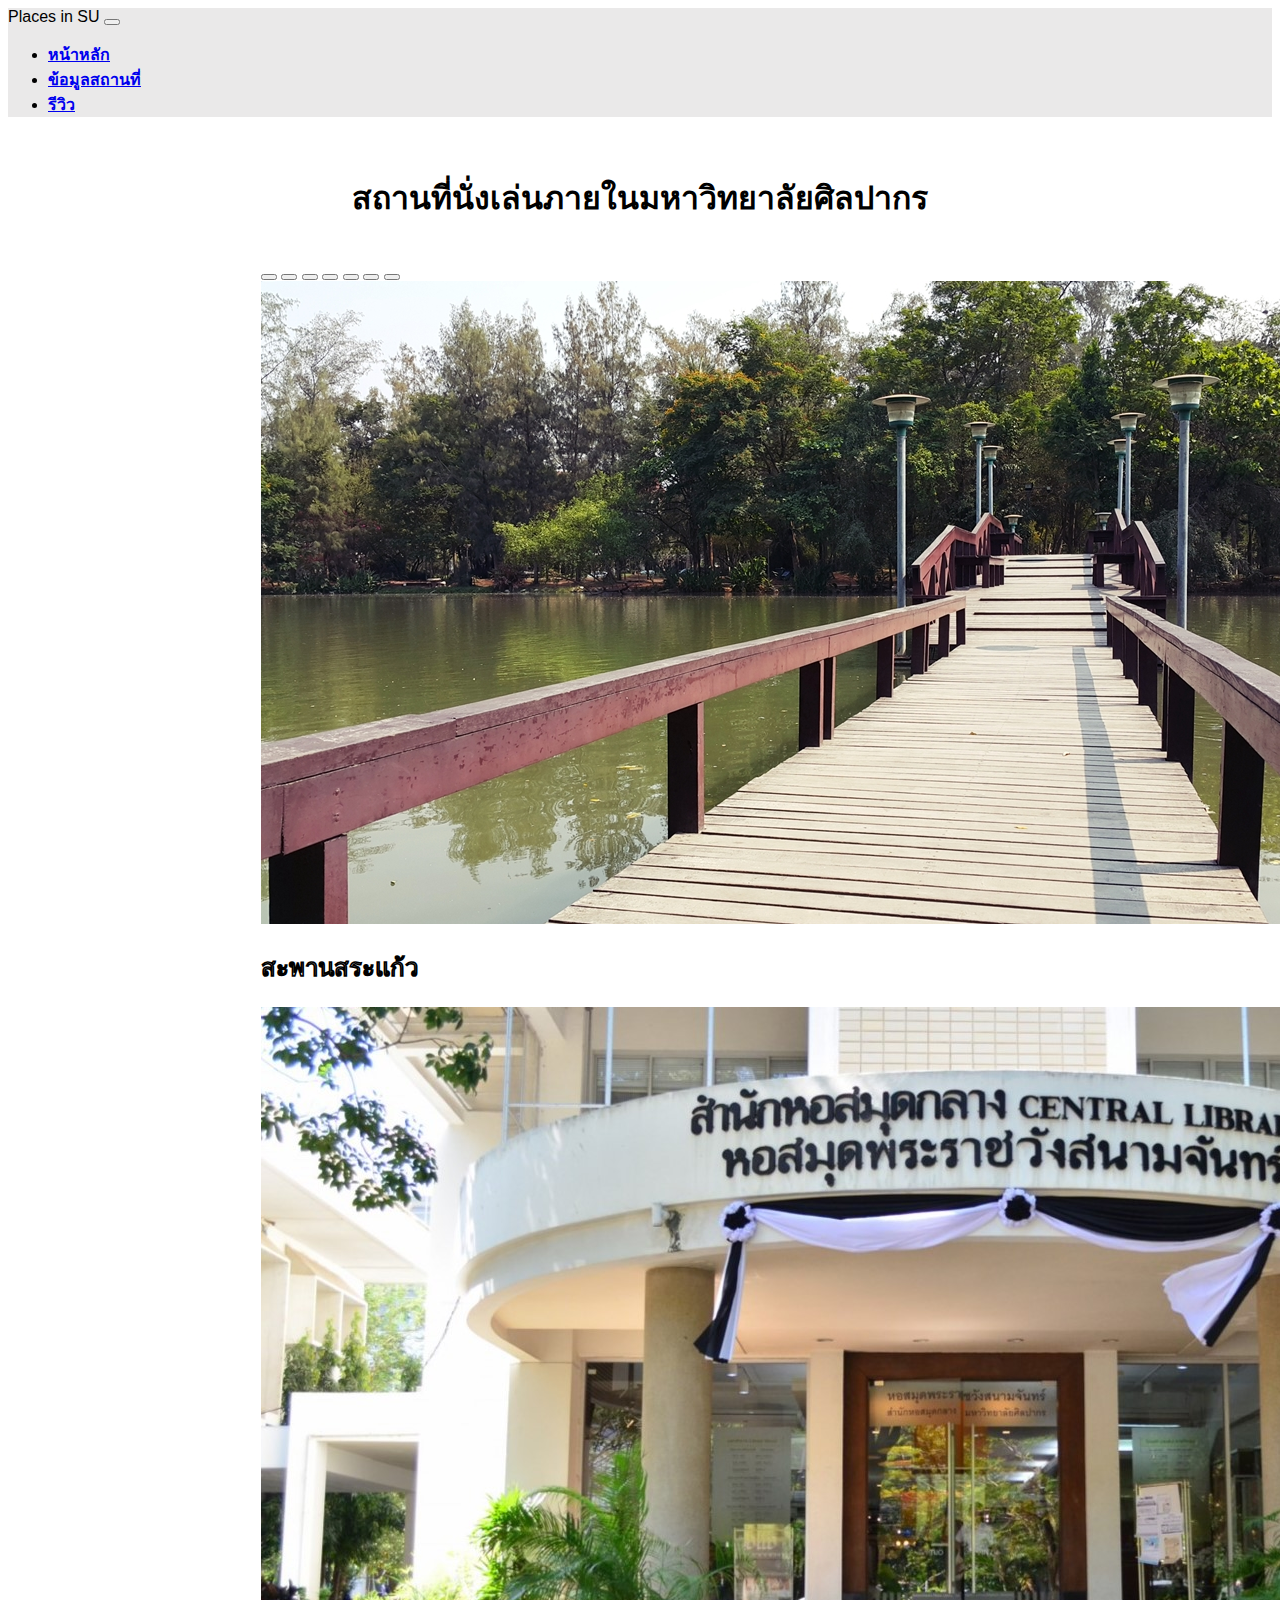
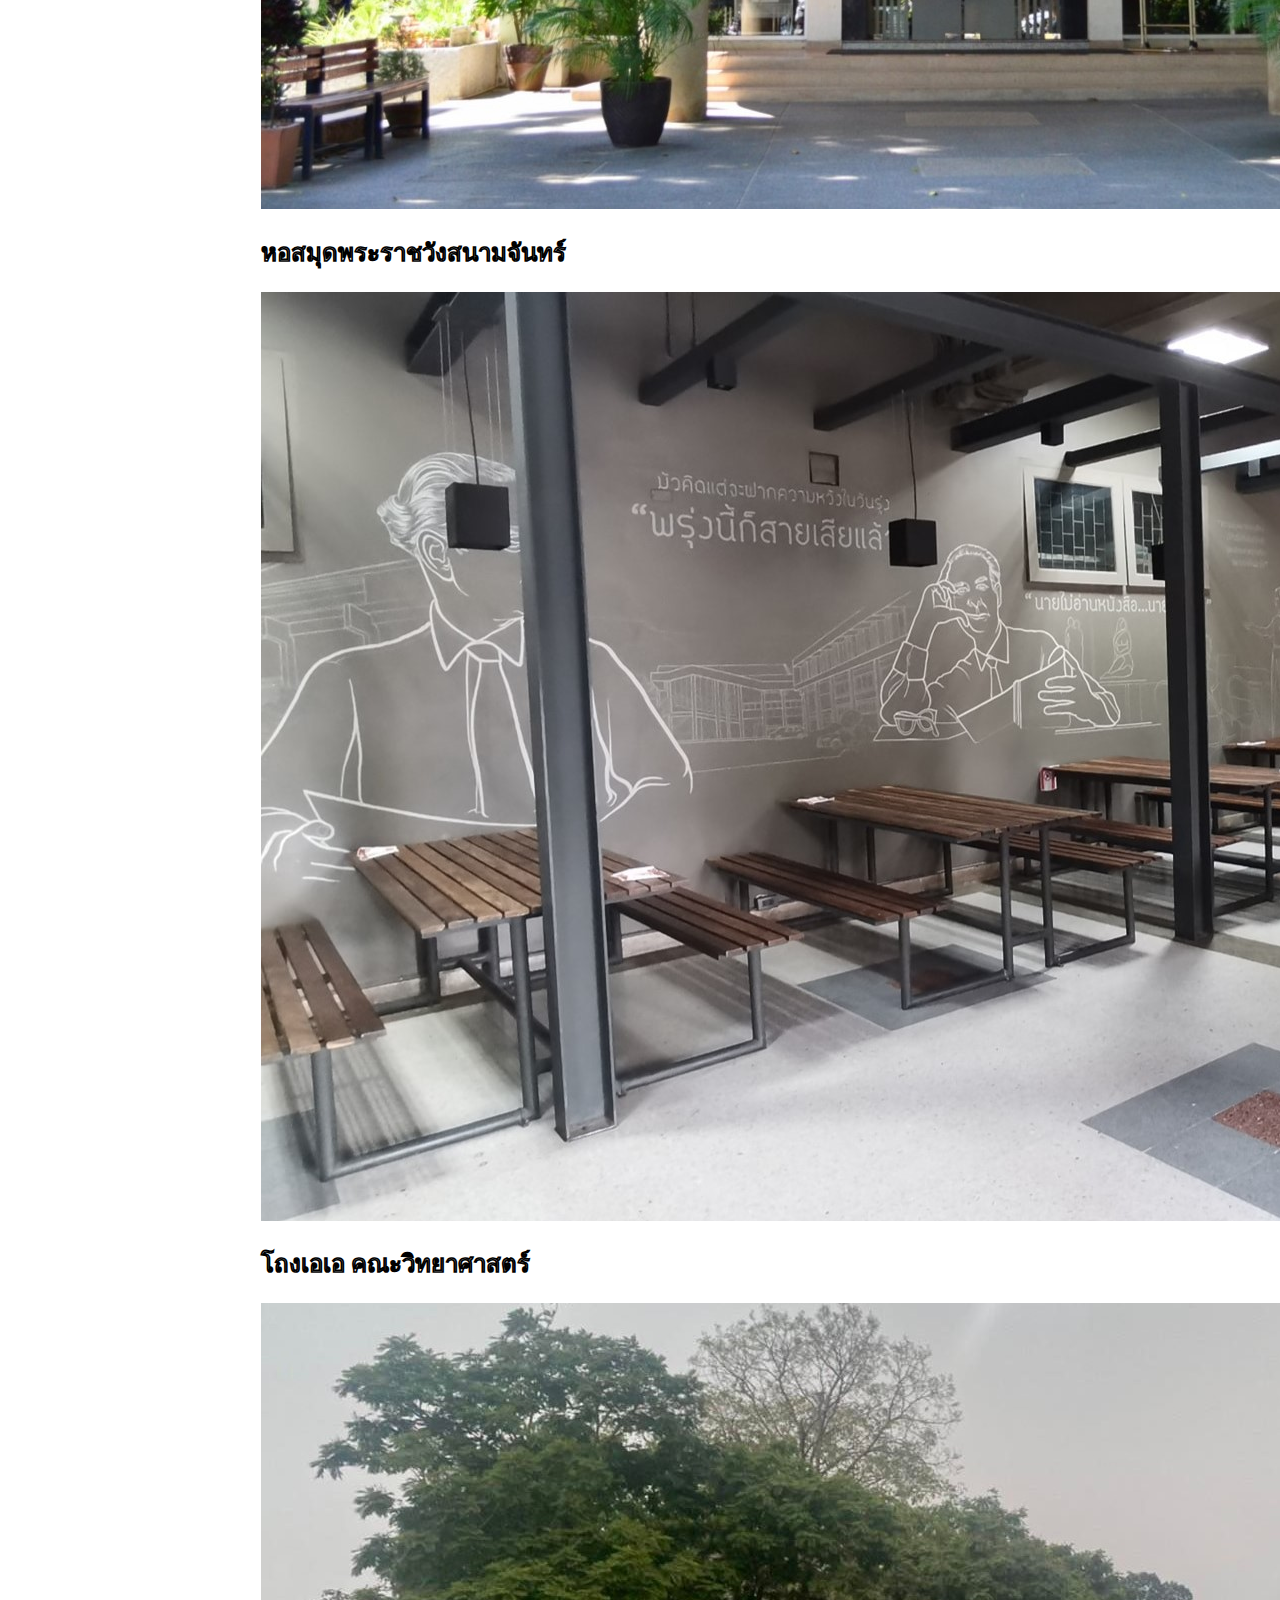
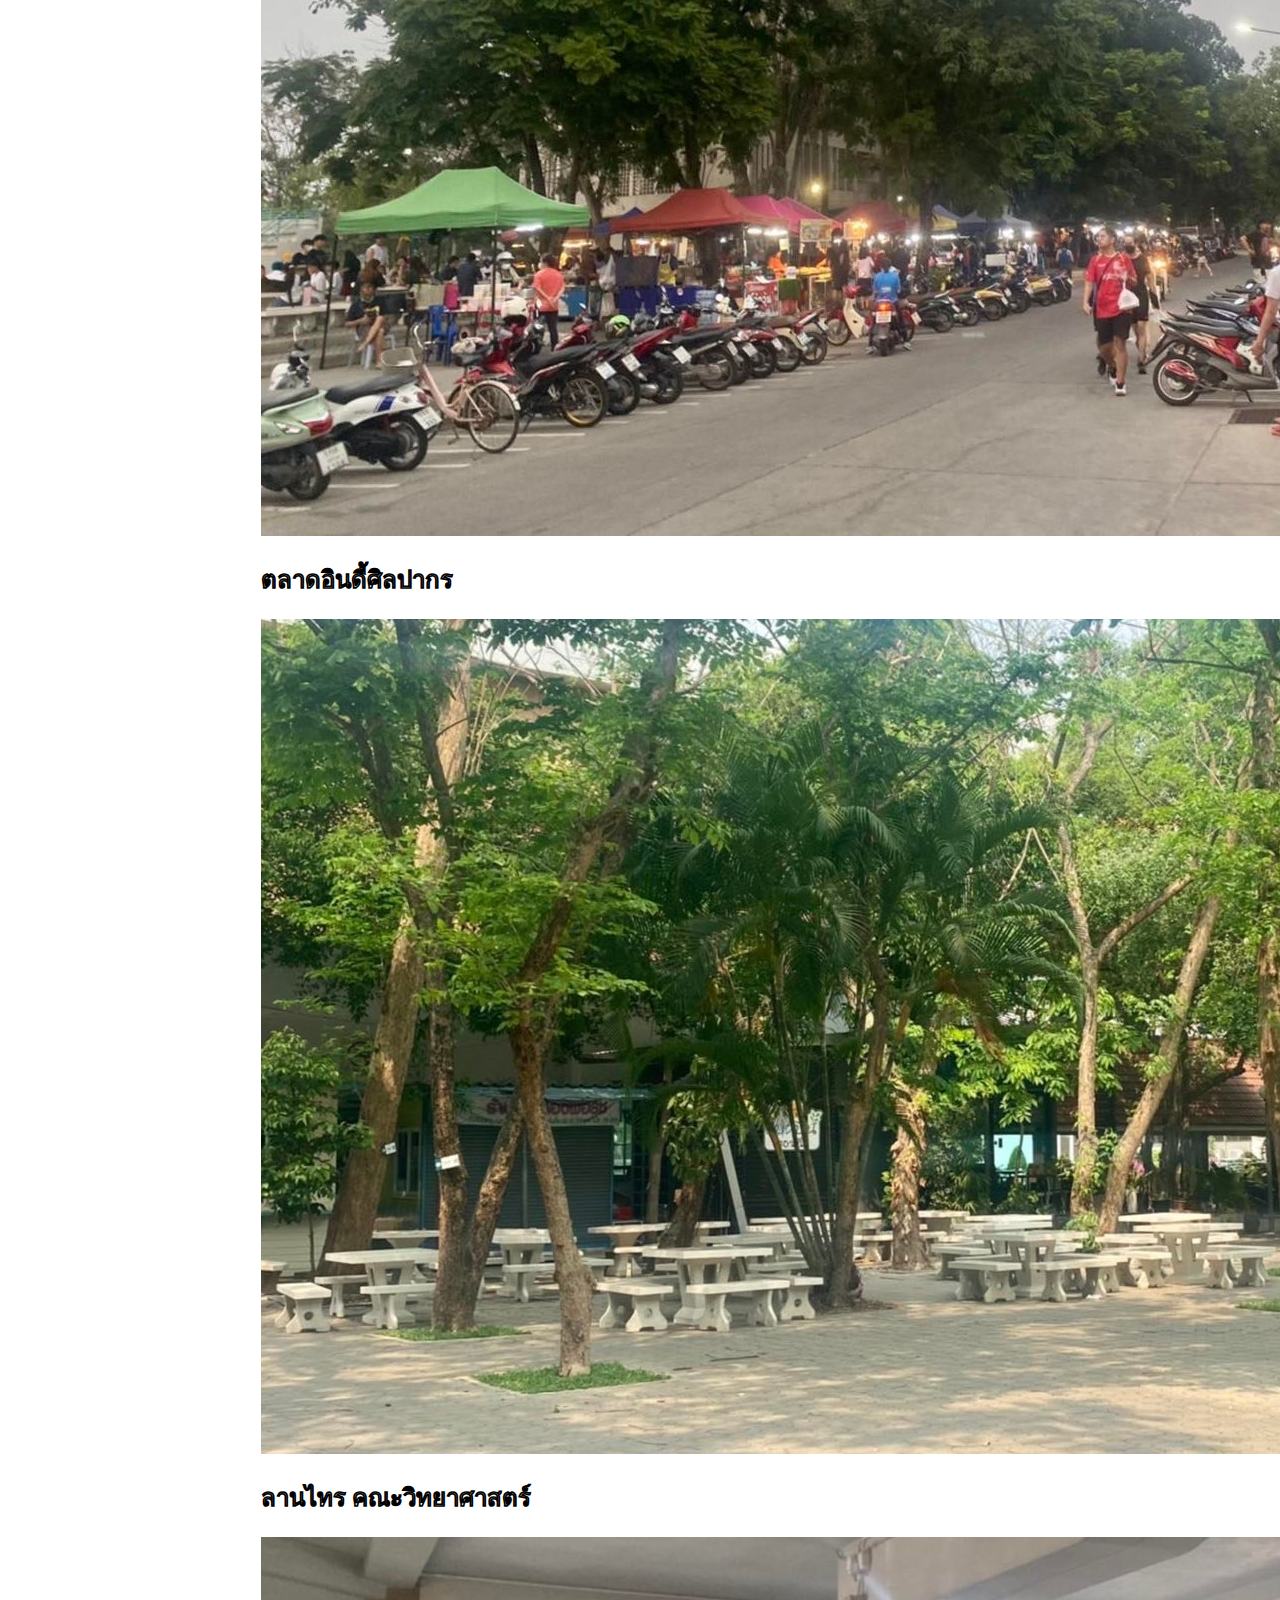
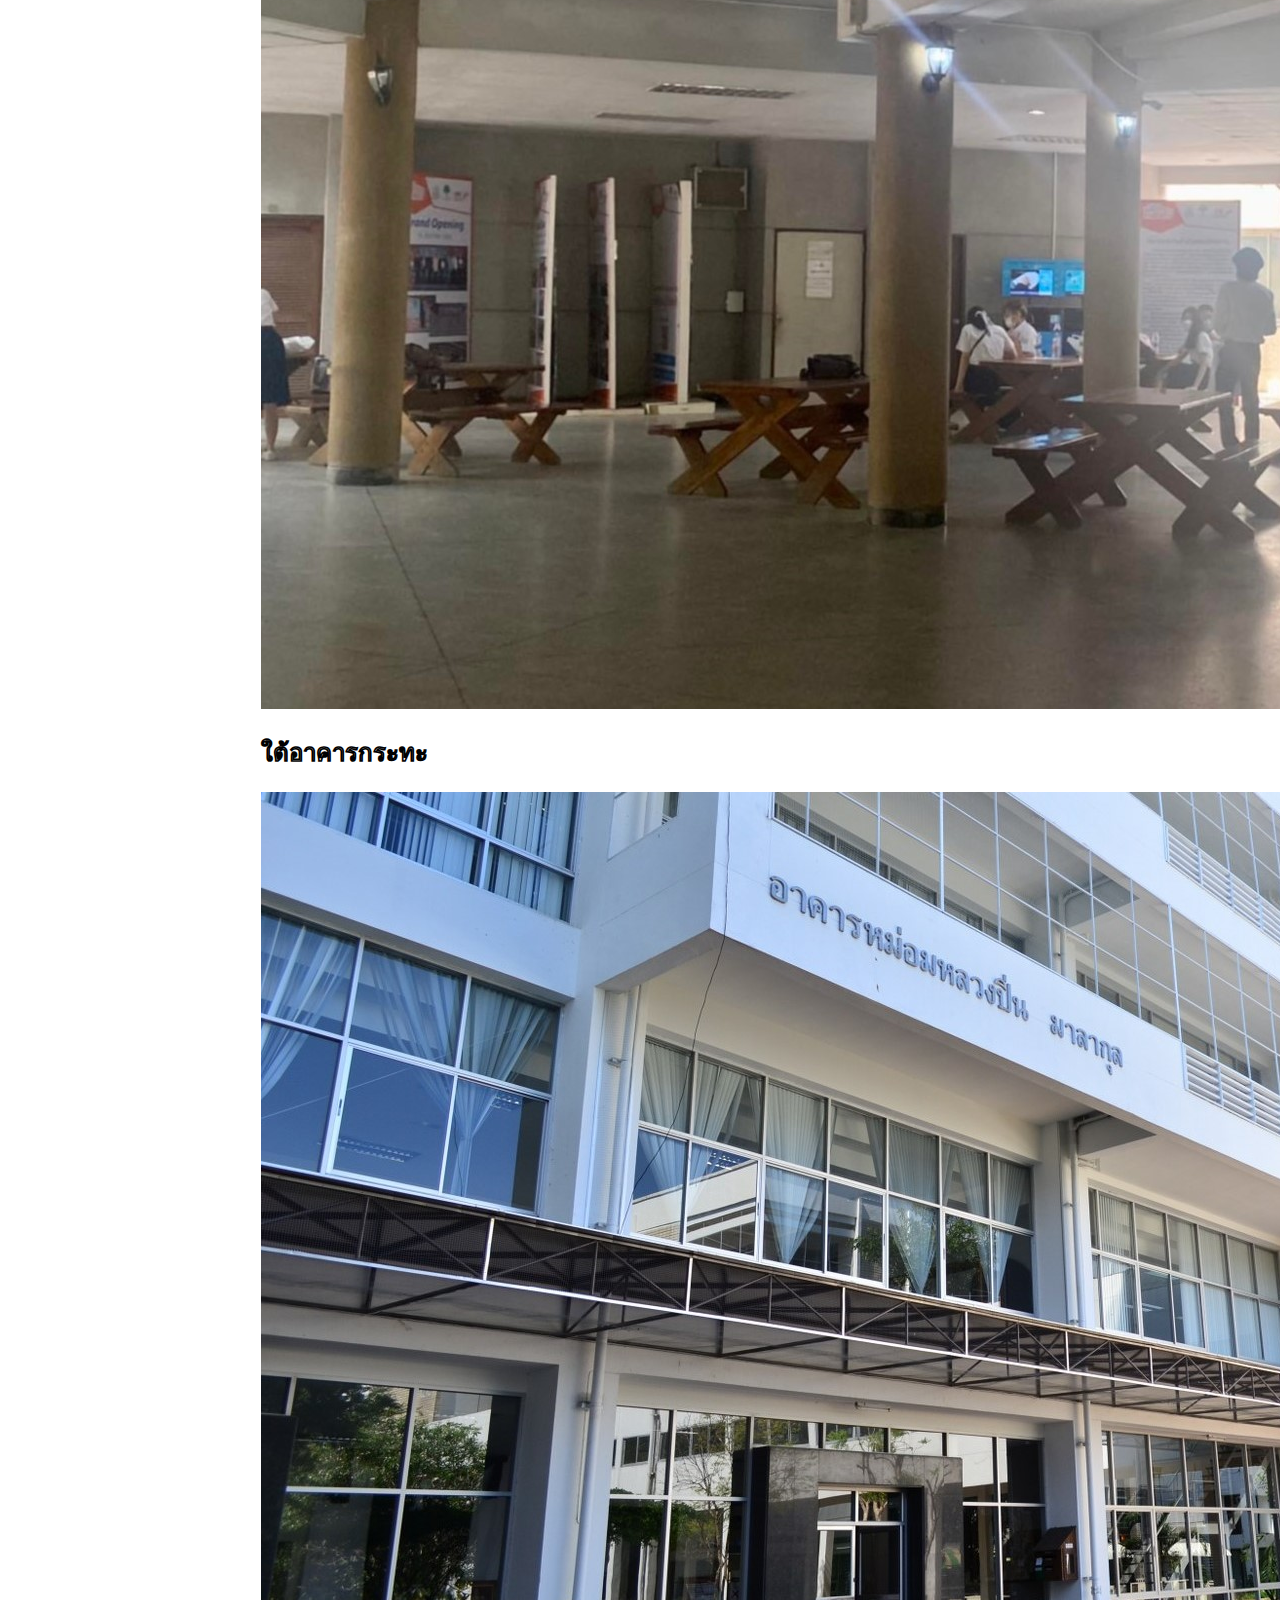
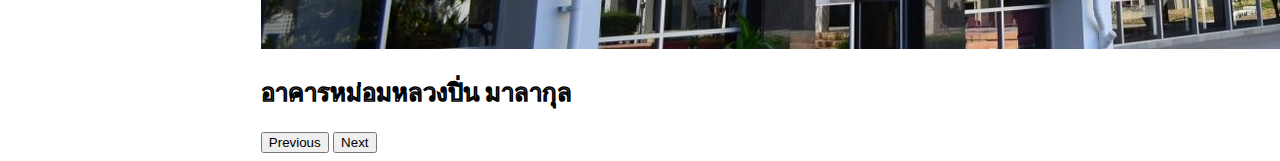
<file: index.html>
<!DOCTYPE html>
<html lang="en">

<head>
  <meta charset="UTF-8">
  <meta http-equiv="X-UA-Compatible" content="IE=edge">
  <meta name="viewport" content="width=device-width, initial-scale=1.0">
  <title>Responsive Navbar</title>
  <!-- Link Cdn Navbar-->
  <link href="https://cdn.jsdelivr.net/npm/bootstrap@5.3.0-alpha1/dist/css/bootstrap.min.css" rel="stylesheet"
    integrity="sha384-GLhlTQ8iRABdZLl6O3oVMWSktQOp6b7In1Zl3/Jr59b6EGGoI1aFkw7cmDA6j6gD" crossorigin="anonymous">
  <link rel="stylesheet" href="Style/Styleindex.css">
  <style type="text/css">
    h2 {
      color: rgb(0, 0, 0);
      -webkit-text-fill-color: rgb(255, 255, 255);
      -webkit-text-stroke-width: 0.8px;
    }
  </style>
</head>

<body>
  <!-- Navbar -->
  <nav class="navbar navbar-expand-lg navbar-light" style="background-color: rgb(234, 233, 233);">
    <div class="container">
      <span class="navbar-brand mb-0">Places in SU</span>
      <button class="navbar-toggler" type="button" data-bs-toggle="collapse" data-bs-target="#navbarNavDropdown"
        aria-controls="navbarNavDropdown" aria-expanded="false" aria-label="Toggle navigation">
        <span class="navbar-toggler-icon"></span>
      </button>
      <div class="collapse navbar-collapse" id="navbarNavDropdown">
        <ul class="navbar-nav">
          <li class="nav-item">
            <a class="nav-link active" aria-current="page" href="index.html"><b>หน้าหลัก</b></a>
          </li>
          <li class="nav-item">
            <a class="nav-link active" aria-current="page" href="places.html"><b>ข้อมูลสถานที่</b></a>
          </li>
          <li class="nav-item">
            <a class="nav-link active" aria-current="page" href="Reviews.html"><b>รีวิว</b></a>
          </li>
          </li>
        </ul>
      </div>
    </div>
  </nav>
  <!-- Text -->
  <br>
  <h1 Align=center><b>สถานที่นั่งเล่นภายในมหาวิทยาลัยศิลปากร</b></h1>
  <br>
  <!-- Slide Show -->
  <div id="carouselExampleDark" class="carousel carousel-fade slide" style="margin-left: 20%; margin-right: 20%;">
    <div class="carousel-indicators">
      <button type="button" data-bs-target="#carouselExampleDark" data-bs-slide-to="0" class="active"
        aria-current="true" aria-label="Slide 1"></button>
      <button type="button" data-bs-target="#carouselExampleDark" data-bs-slide-to="1" aria-label="Slide 2"></button>
      <button type="button" data-bs-target="#carouselExampleDark" data-bs-slide-to="2" aria-label="Slide 3"></button>
      <button type="button" data-bs-target="#carouselExampleDark" data-bs-slide-to="3" aria-label="Slide 4"></button>
      <button type="button" data-bs-target="#carouselExampleDark" data-bs-slide-to="4" aria-label="Slide 5"></button>
      <button type="button" data-bs-target="#carouselExampleDark" data-bs-slide-to="5" aria-label="Slide 6"></button>
      <button type="button" data-bs-target="#carouselExampleDark" data-bs-slide-to="6" aria-label="Slide 7"></button>
    </div>
    <div class="carousel-inner">
      <div class="carousel-item active" data-bs-interval="10000">
        <a target="#" href="2.html"><img src="img/Srakaew.jpg" class="d-block w-100" alt="สระแก้ว"></a>
        <div class="carousel-caption d-none d-md-block">
          <h2><b>สะพานสระแก้ว</b></h2>
        </div>
      </div>
      <div class="carousel-item" data-bs-interval="2000">
        <a target="#" href="4.html"><img src="img/Library.jpg" class="d-block w-100" alt="ห้องสมุด"></a>
        <div class="carousel-caption d-none d-md-block">
          <h2><b>หอสมุดพระราชวังสนามจันทร์</b></h2>
        </div>
      </div>
      <div class="carousel-item">
        <a target="#" href="3.html"><img src="img/AA.jpg" class="d-block w-100" alt="AA"></a>
        <div class="carousel-caption d-none d-md-block">
          <h2><b>โถงเอเอ คณะวิทยาศาสตร์</b></h2>
        </div>
      </div>
      <div class="carousel-item">
        <a target="#" href="1.html"><img src="img/indy.jpg" class="d-block w-100" alt="อินดี้"></a>
        <div class="carousel-caption d-none d-md-block">
          <h2><b>ตลาดอินดี้ศิลปากร</b></h2>
        </div>
      </div>
      <div class="carousel-item">
        <a target="#" href="6.html"><img src="img/Sci.jpg" class="d-block w-100" alt="ลานไทร"></a>
        <div class="carousel-caption d-none d-md-block">
          <h2><b>ลานไทร คณะวิทยาศาสตร์</b></h2>
        </div>
      </div>
      <div class="carousel-item">
        <a target="#" href="7.html"><img src="img/Krata.jpg" class="d-block w-100" alt="อาคารเฉลิมพระเกียรติ"></a>
        <div class="carousel-caption d-none d-md-block">
          <h2><b>ใต้อาคารกระทะ</b></h2>
        </div>
      </div>
      <div class="carousel-item">
        <a target="#" href="5.html"><img src="img/Tower.jpg" class="d-block w-100" alt="อาคารหม่อมหลวงปิ่น"></a>
        <div class="carousel-caption d-none d-md-block">
          <h2><b>อาคารหม่อมหลวงปิ่น มาลากุล</b></h2>
        </div>
      </div>
    </div>
    <button class="carousel-control-prev" type="button" data-bs-target="#carouselExampleDark" data-bs-slide="prev">
      <span class="carousel-control-prev-icon" aria-hidden="true"></span>
      <span class="visually-hidden">Previous</span>
    </button>
    <button class="carousel-control-next" type="button" data-bs-target="#carouselExampleDark" data-bs-slide="next">
      <span class="carousel-control-next-icon" aria-hidden="true"></span>
      <span class="visually-hidden">Next</span>
    </button>
  </div>
  <script src="https://cdn.jsdelivr.net/npm/bootstrap@5.3.0-alpha1/dist/js/bootstrap.bundle.min.js"
    integrity="sha384-w76AqPfDkMBDXo30jS1Sgez6pr3x5MlQ1ZAGC+nuZB+EYdgRZgiwxhTBTkF7CXvN"
    crossorigin="anonymous"></script>
</body>

</html>
</file>
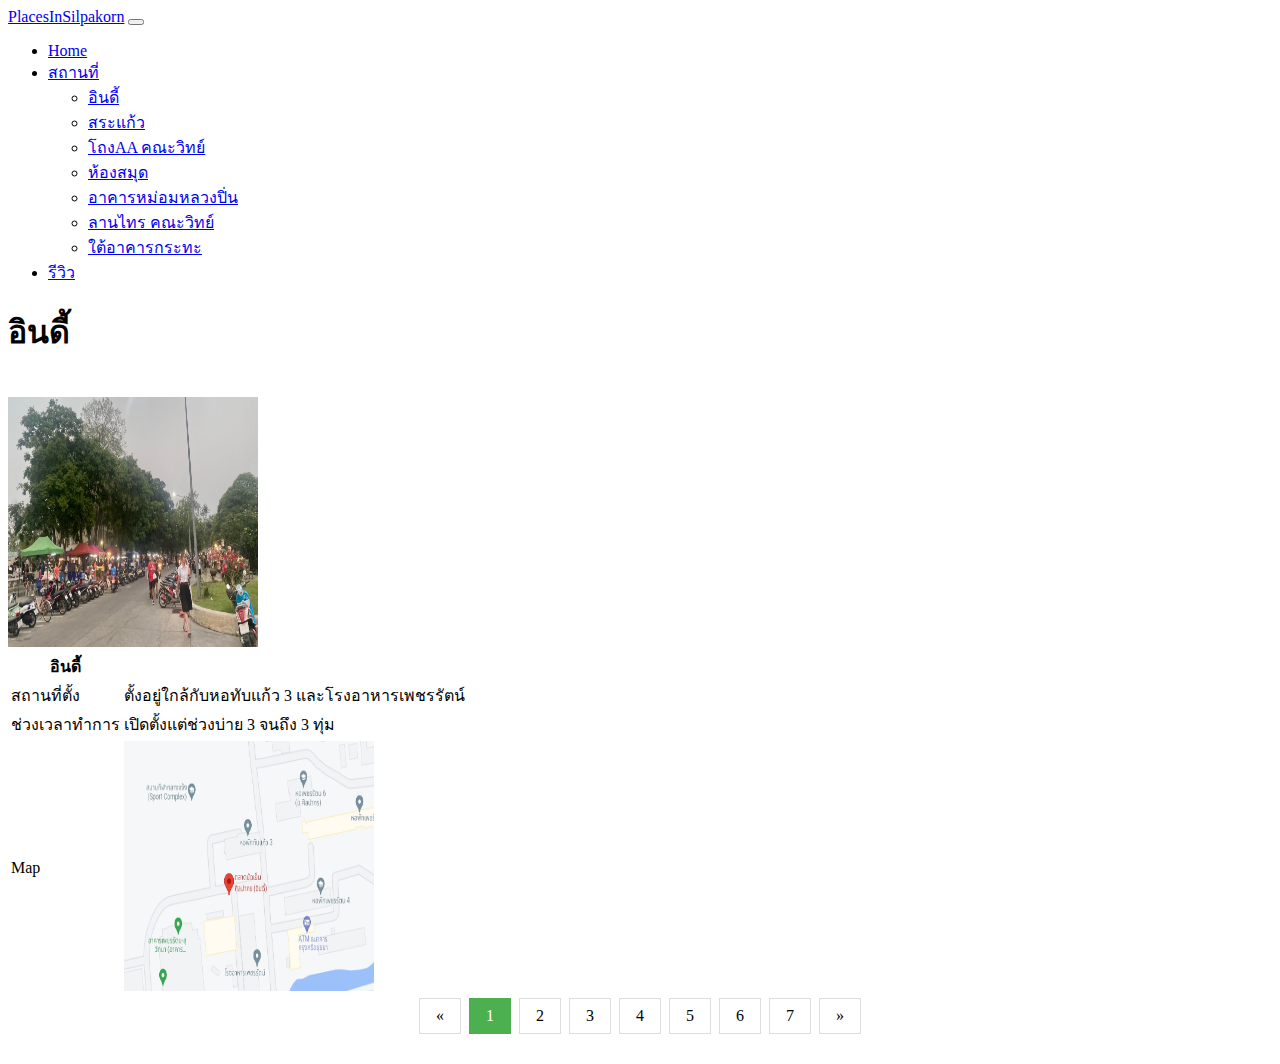
<file: 1.html>
<!doctype html>

<head>
    <meta charset="utf-8">
    <meta name="viewport" content="width=device-width, initial-scale=1">
    <title>Bootstrap demo</title>
    <link href="https://cdn.jsdelivr.net/npm/bootstrap@5.3.0-alpha1/dist/css/bootstrap.min.css" rel="stylesheet"
        integrity="sha384-GLhlTQ8iRABdZLl6O3oVMWSktQOp6b7In1Zl3/Jr59b6EGGoI1aFkw7cmDA6j6gD" crossorigin="anonymous">
    <link rel="stylesheet" href="Style/stylenext.css">
</head>

<body>

    <nav class="navbar navbar-expand-lg bg-body-tertiary">
        <div class="container-fluid">
            <a class="navbar-brand" href="#">PlacesInSilpakorn</a>
            <button class="navbar-toggler" type="button" data-bs-toggle="collapse"
                data-bs-target="#navbarSupportedContent" aria-controls="navbarSupportedContent" aria-expanded="false"
                aria-label="Toggle navigation">
                <span class="navbar-toggler-icon"></span>
            </button>
            <div class="collapse navbar-collapse" id="navbarSupportedContent">
                <ul class="navbar-nav me-auto mb-2 mb-lg-0">
                    <li class="nav-item">
                        <a class="nav-link active" aria-current="page" href="index.html">Home</a>
                    </li>
                    <li class="nav-item dropdown">
                        <a class="nav-link dropdown-toggle" href="#" role="button" data-bs-toggle="dropdown"
                            aria-expanded="false">สถานที่</a>
                        <ul class="dropdown-menu">
                            <li><a class="dropdown-item" href="1.html">อินดี้</a></li>
                            <li><a class="dropdown-item" href="2.html">สระแก้ว</a></li>
                            <li><a class="dropdown-item" href="3.html">โถงAA คณะวิทย์</a></li>
                            <li><a class="dropdown-item" href="4.html">ห้องสมุด</a></li>
                            <li><a class="dropdown-item" href="5.html">อาคารหม่อมหลวงปิ่น</a></li>
                            <li><a class="dropdown-item" href="6.html">ลานไทร คณะวิทย์</a></li>
                            <li><a class="dropdown-item" href="7.html">ใต้อาคารกระทะ</a></li>
                        </ul>
                    </li>
                    <li class="nav-item">
                        <a class="nav-link active" aria-current="page" href="Reviews.html">รีวิว</a>
                    </li>
                </ul>
            </div>
        </div>
    </nav>
    <div class="p-3 mb-2 bg-light-subtle text-emphasis-light">
        <h1 class="text-success-emphasis text-center">อินดี้</h1><br>
        <table class="table bg-success bg-opacity-10">
            <img src="img/indy.jpg" class="rounded mx-auto d-block" width="250" height="250"><br>
            <thead class="table-success">
                <tr>
                    <th>อินดี้</th>
                    <th></th>
                </tr>
            </thead>
            <tbody>
                <tr>
                    <td>สถานที่ตั้ง</td>
                    <td>ตั้งอยู่ใกล้กับหอทับแก้ว 3 และโรงอาหารเพชรรัตน์</td>
                </tr>
                <tr>
                    <td>ช่วงเวลาทำการ</td>
                    <td>เปิดตั้งแต่ช่วงบ่าย 3 จนถึง 3 ทุ่ม</td>
                </tr>
                <tr>
                    <td>Map</td>
                    <td><img src="img/1.jpg" class="rounded mx-auto d-block" width="250" height="250"><br></td>
                </tr>
            </tbody>
        </table>
    </div>
    <div class="center">
        <div class="pagination">
            <a href="places.html">&laquo;</a>
            <a href="1.html" class="active">1</a>
            <a href="2.html">2</a>
            <a href="3.html">3</a>
            <a href="4.html">4</a>
            <a href="5.html">5</a>
            <a href="6.html">6</a>
            <a href="7.html">7</a>
            <a href="2.html">&raquo;</a>
        </div>
    </div><br>
    <script src="https://cdn.jsdelivr.net/npm/bootstrap@5.3.0-alpha1/dist/js/bootstrap.bundle.min.js"
        integrity="sha384-w76AqPfDkMBDXo30jS1Sgez6pr3x5MlQ1ZAGC+nuZB+EYdgRZgiwxhTBTkF7CXvN" crossorigin="anonymous">
        </script>
</body>

</html>
</file>
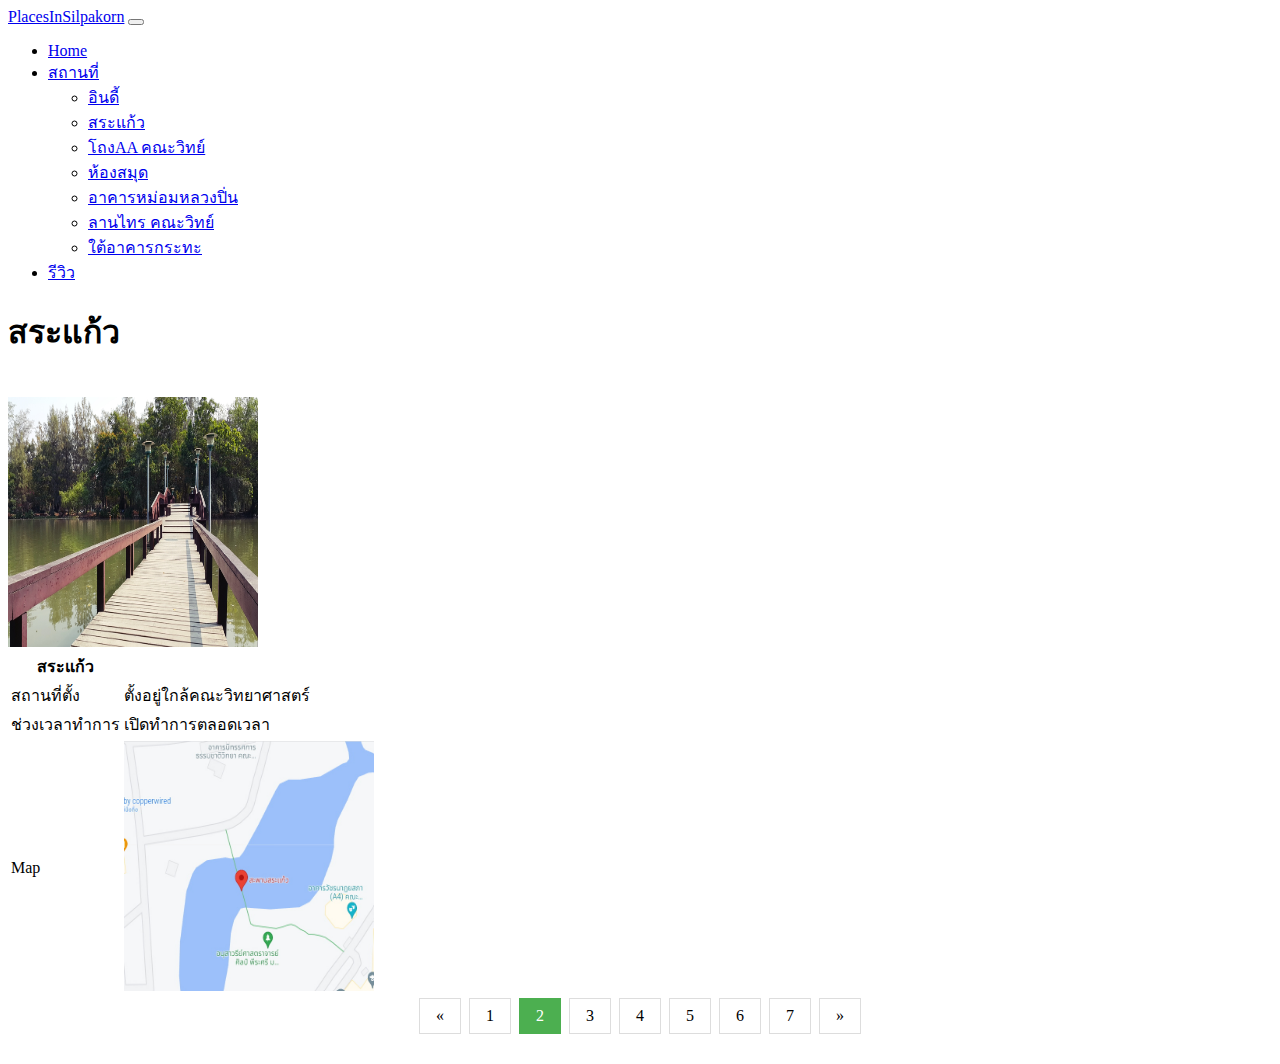
<file: 2.html>
<!doctype html>

<head>
    <meta charset="utf-8">
    <meta name="viewport" content="width=device-width, initial-scale=1">
    <title>Bootstrap demo</title>
    <link href="https://cdn.jsdelivr.net/npm/bootstrap@5.3.0-alpha1/dist/css/bootstrap.min.css" rel="stylesheet"
        integrity="sha384-GLhlTQ8iRABdZLl6O3oVMWSktQOp6b7In1Zl3/Jr59b6EGGoI1aFkw7cmDA6j6gD" crossorigin="anonymous">
    <link rel="stylesheet" href="Style/stylenext.css">
</head>

<body>

    <nav class="navbar navbar-expand-lg bg-body-tertiary">
        <div class="container-fluid">
            <a class="navbar-brand" href="#">PlacesInSilpakorn</a>
            <button class="navbar-toggler" type="button" data-bs-toggle="collapse"
                data-bs-target="#navbarSupportedContent" aria-controls="navbarSupportedContent" aria-expanded="false"
                aria-label="Toggle navigation">
                <span class="navbar-toggler-icon"></span>
            </button>
            <div class="collapse navbar-collapse" id="navbarSupportedContent">
                <ul class="navbar-nav me-auto mb-2 mb-lg-0">
                    <li class="nav-item">
                        <a class="nav-link active" aria-current="page" href="index.html">Home</a>
                    </li>
                    <li class="nav-item dropdown">
                        <a class="nav-link dropdown-toggle" href="#" role="button" data-bs-toggle="dropdown"
                            aria-expanded="false">สถานที่</a>
                        <ul class="dropdown-menu">
                            <li><a class="dropdown-item" href="1.html">อินดี้</a></li>
                            <li><a class="dropdown-item" href="2.html">สระแก้ว</a></li>
                            <li><a class="dropdown-item" href="3.html">โถงAA คณะวิทย์</a></li>
                            <li><a class="dropdown-item" href="4.html">ห้องสมุด</a></li>
                            <li><a class="dropdown-item" href="5.html">อาคารหม่อมหลวงปิ่น</a></li>
                            <li><a class="dropdown-item" href="6.html">ลานไทร คณะวิทย์</a></li>
                            <li><a class="dropdown-item" href="7.html">ใต้อาคารกระทะ</a></li>
                        </ul>
                    </li>
                    <li class="nav-item">
                        <a class="nav-link active" aria-current="page" href="Reviews.html">รีวิว</a>
                    </li>
                </ul>
            </div>
        </div>
    </nav>
    <div class="p-3 mb-2 bg-light-subtle text-emphasis-light">
        <h1 class="text-success-emphasis text-center">สระแก้ว</h1><br>
        <table class="table bg-success bg-opacity-10">
            <img src="img/Srakaew.jpg" class="rounded mx-auto d-block"
                width="250" height="250"><br>
            <thead class="table-success">
                <tr>
                    <th>สระแก้ว</th>
                    <th></th>
                </tr>
            </thead>
            <tbody>
                <tr>
                    <td>สถานที่ตั้ง</td>
                    <td>ตั้งอยู่ใกล้คณะวิทยาศาสตร์</td>
                </tr>
                <tr>
                    <td>ช่วงเวลาทำการ</td>
                    <td>เปิดทำการตลอดเวลา</td>
                </tr>
                <tr>
                    <td>Map</td>
                    <td><img src="img/2.jpg" class="rounded mx-auto d-block"
                            width="250" height="250"><br></td>
                </tr>
            </tbody>
        </table>
    </div>
    <div class="center">
        <div class="pagination">
            <a href="1.html">&laquo;</a>
            <a href="1.html">1</a>
            <a href="2.html" class="active">2</a>
            <a href="3.html">3</a>
            <a href="4.html">4</a>
            <a href="5.html">5</a>
            <a href="6.html">6</a>
            <a href="7.html">7</a>
            <a href="3.html">&raquo;</a>
        </div>
    </div><br>
    <script src="https://cdn.jsdelivr.net/npm/bootstrap@5.3.0-alpha1/dist/js/bootstrap.bundle.min.js"
        integrity="sha384-w76AqPfDkMBDXo30jS1Sgez6pr3x5MlQ1ZAGC+nuZB+EYdgRZgiwxhTBTkF7CXvN" crossorigin="anonymous">
        </script>
</body>

</html>
</file>
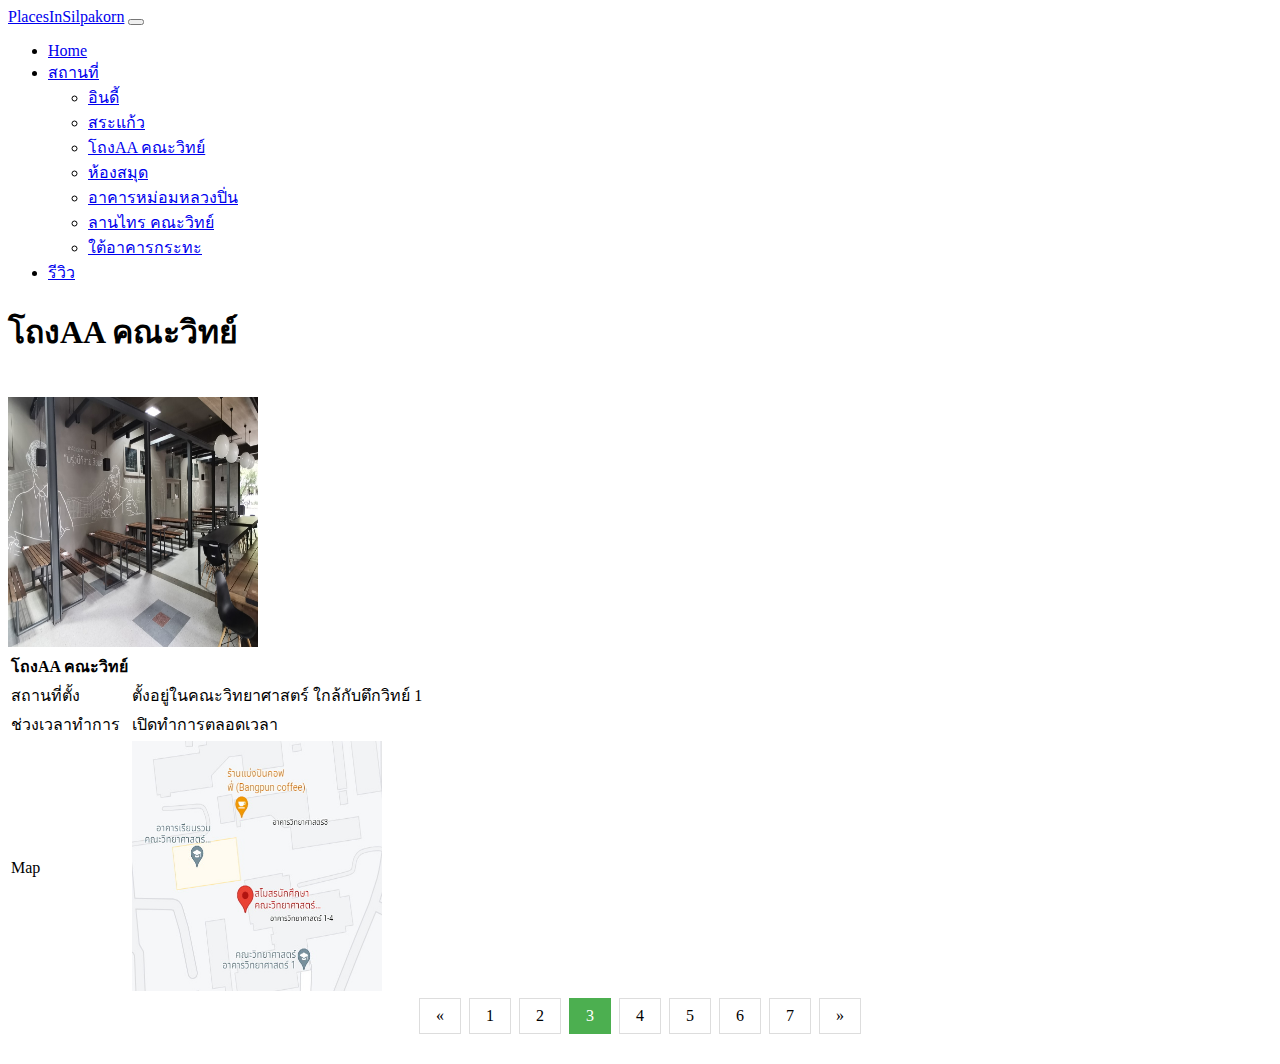
<file: 3.html>
<!doctype html>

<head>
    <meta charset="utf-8">
    <meta name="viewport" content="width=device-width, initial-scale=1">
    <title>Bootstrap demo</title>
    <link href="https://cdn.jsdelivr.net/npm/bootstrap@5.3.0-alpha1/dist/css/bootstrap.min.css" rel="stylesheet"
        integrity="sha384-GLhlTQ8iRABdZLl6O3oVMWSktQOp6b7In1Zl3/Jr59b6EGGoI1aFkw7cmDA6j6gD" crossorigin="anonymous">
    <link rel="stylesheet" href="Style/stylenext.css">
</head>

<body>

    <nav class="navbar navbar-expand-lg bg-body-tertiary">
        <div class="container-fluid">
            <a class="navbar-brand" href="#">PlacesInSilpakorn</a>
            <button class="navbar-toggler" type="button" data-bs-toggle="collapse"
                data-bs-target="#navbarSupportedContent" aria-controls="navbarSupportedContent" aria-expanded="false"
                aria-label="Toggle navigation">
                <span class="navbar-toggler-icon"></span>
            </button>
            <div class="collapse navbar-collapse" id="navbarSupportedContent">
                <ul class="navbar-nav me-auto mb-2 mb-lg-0">
                    <li class="nav-item">
                        <a class="nav-link active" aria-current="page" href="index.html">Home</a>
                    </li>
                    <li class="nav-item dropdown">
                        <a class="nav-link dropdown-toggle" href="#" role="button" data-bs-toggle="dropdown"
                            aria-expanded="false">สถานที่</a>
                        <ul class="dropdown-menu">
                            <li><a class="dropdown-item" href="1.html">อินดี้</a></li>
                            <li><a class="dropdown-item" href="2.html">สระแก้ว</a></li>
                            <li><a class="dropdown-item" href="3.html">โถงAA คณะวิทย์</a></li>
                            <li><a class="dropdown-item" href="4.html">ห้องสมุด</a></li>
                            <li><a class="dropdown-item" href="5.html">อาคารหม่อมหลวงปิ่น</a></li>
                            <li><a class="dropdown-item" href="6.html">ลานไทร คณะวิทย์</a></li>
                            <li><a class="dropdown-item" href="7.html">ใต้อาคารกระทะ</a></li>
                        </ul>
                    </li>
                    <li class="nav-item">
                        <a class="nav-link active" aria-current="page" href="Reviews.html">รีวิว</a>
                    </li>
                </ul>
            </div>
        </div>
    </nav>
    <div class="p-3 mb-2 bg-light-subtle text-emphasis-light">
        <h1 class="text-success-emphasis text-center">โถงAA คณะวิทย์</h1><br>
        <table class="table bg-success bg-opacity-10">
            <img src="img/AA.jpg" class="rounded mx-auto d-block" width="250" height="250"><br>
            <thead class="table-success">
                <tr>
                    <th>โถงAA คณะวิทย์</th>
                    <th></th>
                </tr>
            </thead>
            <tbody>
                <tr>
                    <td>สถานที่ตั้ง</td>
                    <td>ตั้งอยู่ในคณะวิทยาศาสตร์ ใกล้กับตึกวิทย์ 1</td>
                </tr>
                <tr>
                    <td>ช่วงเวลาทำการ</td>
                    <td>เปิดทำการตลอดเวลา</td>
                </tr>
                <tr>
                    <td>Map</td>
                    <td><img src="img/3.jpg" class="rounded mx-auto d-block" width="250" height="250"><br></td>
                </tr>
            </tbody>
        </table>
    </div>
    <div class="center">
        <div class="pagination">
            <a href="2.html">&laquo;</a>
            <a href="1.html">1</a>
            <a href="2.html">2</a>
            <a href="3.html" class="active">3</a>
            <a href="4.html">4</a>
            <a href="5.html">5</a>
            <a href="6.html">6</a>
            <a href="7.html">7</a>
            <a href="4.html">&raquo;</a>
        </div>
    </div><br>
    <script src="https://cdn.jsdelivr.net/npm/bootstrap@5.3.0-alpha1/dist/js/bootstrap.bundle.min.js"
        integrity="sha384-w76AqPfDkMBDXo30jS1Sgez6pr3x5MlQ1ZAGC+nuZB+EYdgRZgiwxhTBTkF7CXvN" crossorigin="anonymous">
        </script>
</body>

</html>
</file>
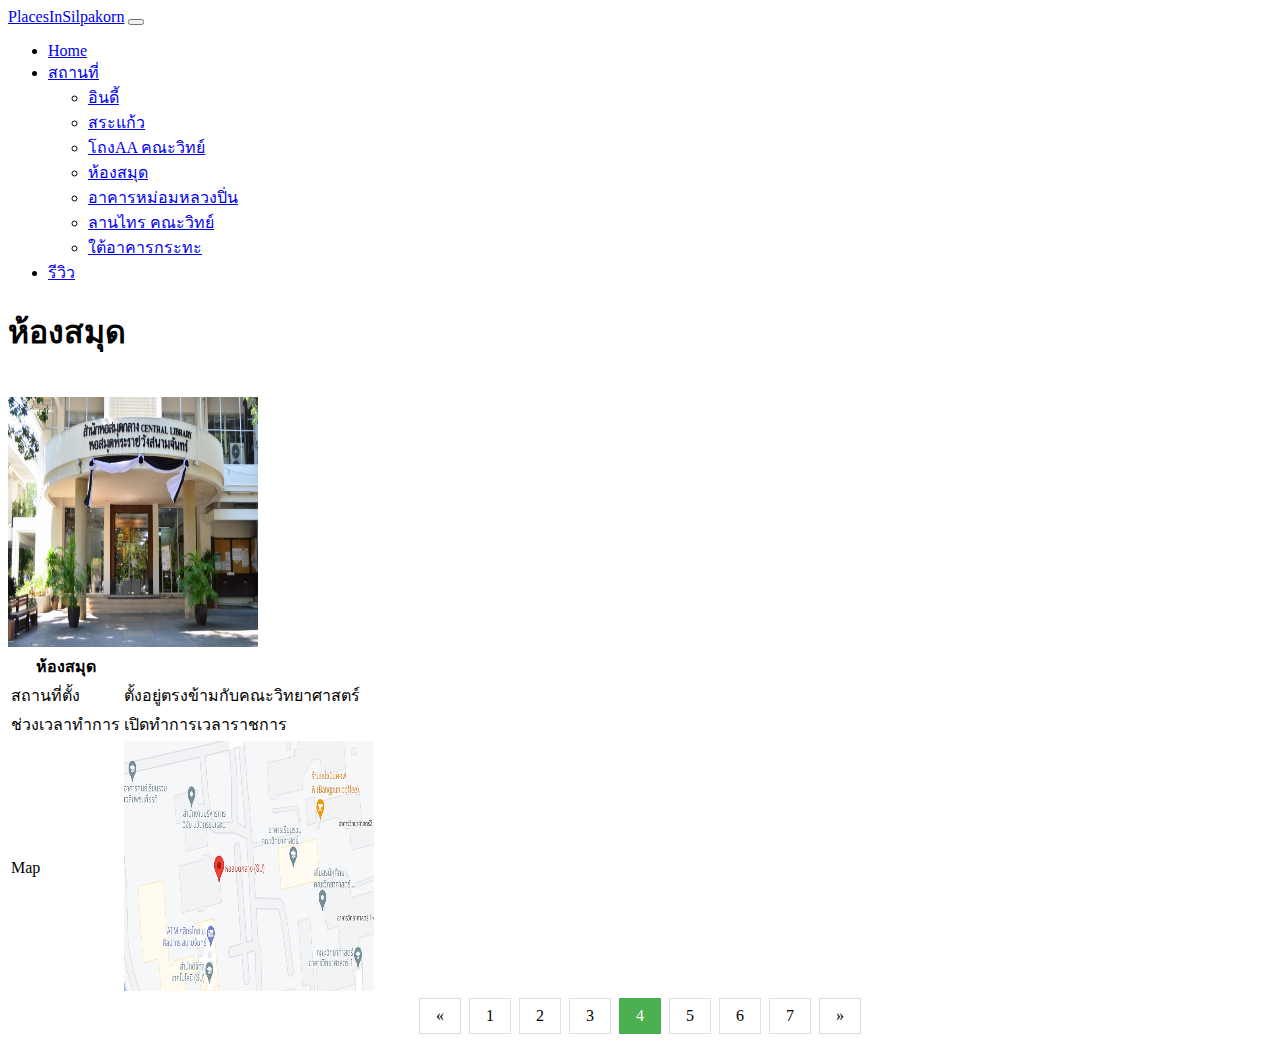
<file: 4.html>
<!doctype html>

<head>
    <meta charset="utf-8">
    <meta name="viewport" content="width=device-width, initial-scale=1">
    <title>Bootstrap demo</title>
    <link href="https://cdn.jsdelivr.net/npm/bootstrap@5.3.0-alpha1/dist/css/bootstrap.min.css" rel="stylesheet"
        integrity="sha384-GLhlTQ8iRABdZLl6O3oVMWSktQOp6b7In1Zl3/Jr59b6EGGoI1aFkw7cmDA6j6gD" crossorigin="anonymous">
    <link rel="stylesheet" href="Style/stylenext.css">
    </head>

<body>

    <nav class="navbar navbar-expand-lg bg-body-tertiary">
        <div class="container-fluid">
            <a class="navbar-brand" href="#">PlacesInSilpakorn</a>
            <button class="navbar-toggler" type="button" data-bs-toggle="collapse"
                data-bs-target="#navbarSupportedContent" aria-controls="navbarSupportedContent" aria-expanded="false"
                aria-label="Toggle navigation">
                <span class="navbar-toggler-icon"></span>
            </button>
            <div class="collapse navbar-collapse" id="navbarSupportedContent">
                <ul class="navbar-nav me-auto mb-2 mb-lg-0">
                    <li class="nav-item">
                        <a class="nav-link active" aria-current="page" href="index.html">Home</a>
                    </li>
                    <li class="nav-item dropdown">
                        <a class="nav-link dropdown-toggle" href="#" role="button" data-bs-toggle="dropdown"
                            aria-expanded="false">สถานที่</a>
                        <ul class="dropdown-menu">
                            <li><a class="dropdown-item" href="1.html">อินดี้</a></li>
                            <li><a class="dropdown-item" href="2.html">สระแก้ว</a></li>
                            <li><a class="dropdown-item" href="3.html">โถงAA คณะวิทย์</a></li>
                            <li><a class="dropdown-item" href="4.html">ห้องสมุด</a></li>
                            <li><a class="dropdown-item" href="5.html">อาคารหม่อมหลวงปิ่น</a></li>
                            <li><a class="dropdown-item" href="6.html">ลานไทร คณะวิทย์</a></li>
                            <li><a class="dropdown-item" href="7.html">ใต้อาคารกระทะ</a></li>
                        </ul>
                    </li>
                    <li class="nav-item">
                        <a class="nav-link active" aria-current="page" href="Reviews.html">รีวิว</a>
                    </li>
                </ul>
            </div>
        </div>
    </nav>
    <div class="p-3 mb-2 bg-light-subtle text-emphasis-light">
        <h1 class="text-success-emphasis text-center">ห้องสมุด</h1><br>
        <table class="table bg-success bg-opacity-10">
            <img src="img/Library.jpg" class="rounded mx-auto d-block" width="250" height="250"><br>
            <thead class="table-success">
                <tr>
                    <th>ห้องสมุด</th>
                    <th></th>
                </tr>
            </thead>
            <tbody>
                <tr>
                    <td>สถานที่ตั้ง</td>
                    <td>ตั้งอยู่ตรงข้ามกับคณะวิทยาศาสตร์</td>
                </tr>
                <tr>
                    <td>ช่วงเวลาทำการ</td>
                    <td>เปิดทำการเวลาราชการ</td>
                </tr>
                <tr>
                    <td>Map</td>
                    <td><img src="img/4.jpg" class="rounded mx-auto d-block" width="250" height="250"><br></td>
                </tr>
            </tbody>
        </table>
    </div>
    <div class="center">
        <div class="pagination">
            <a href="3.html">&laquo;</a>
            <a href="1.html">1</a>
            <a href="2.html">2</a>
            <a href="3.html">3</a>
            <a href="4.html" class="active">4</a>
            <a href="5.html">5</a>
            <a href="6.html">6</a>
            <a href="7.html">7</a>
            <a href="5.html">&raquo;</a>
        </div>
    </div><br>
    <script src="https://cdn.jsdelivr.net/npm/bootstrap@5.3.0-alpha1/dist/js/bootstrap.bundle.min.js"
        integrity="sha384-w76AqPfDkMBDXo30jS1Sgez6pr3x5MlQ1ZAGC+nuZB+EYdgRZgiwxhTBTkF7CXvN" crossorigin="anonymous">
        </script>
</body>

</html>
</file>
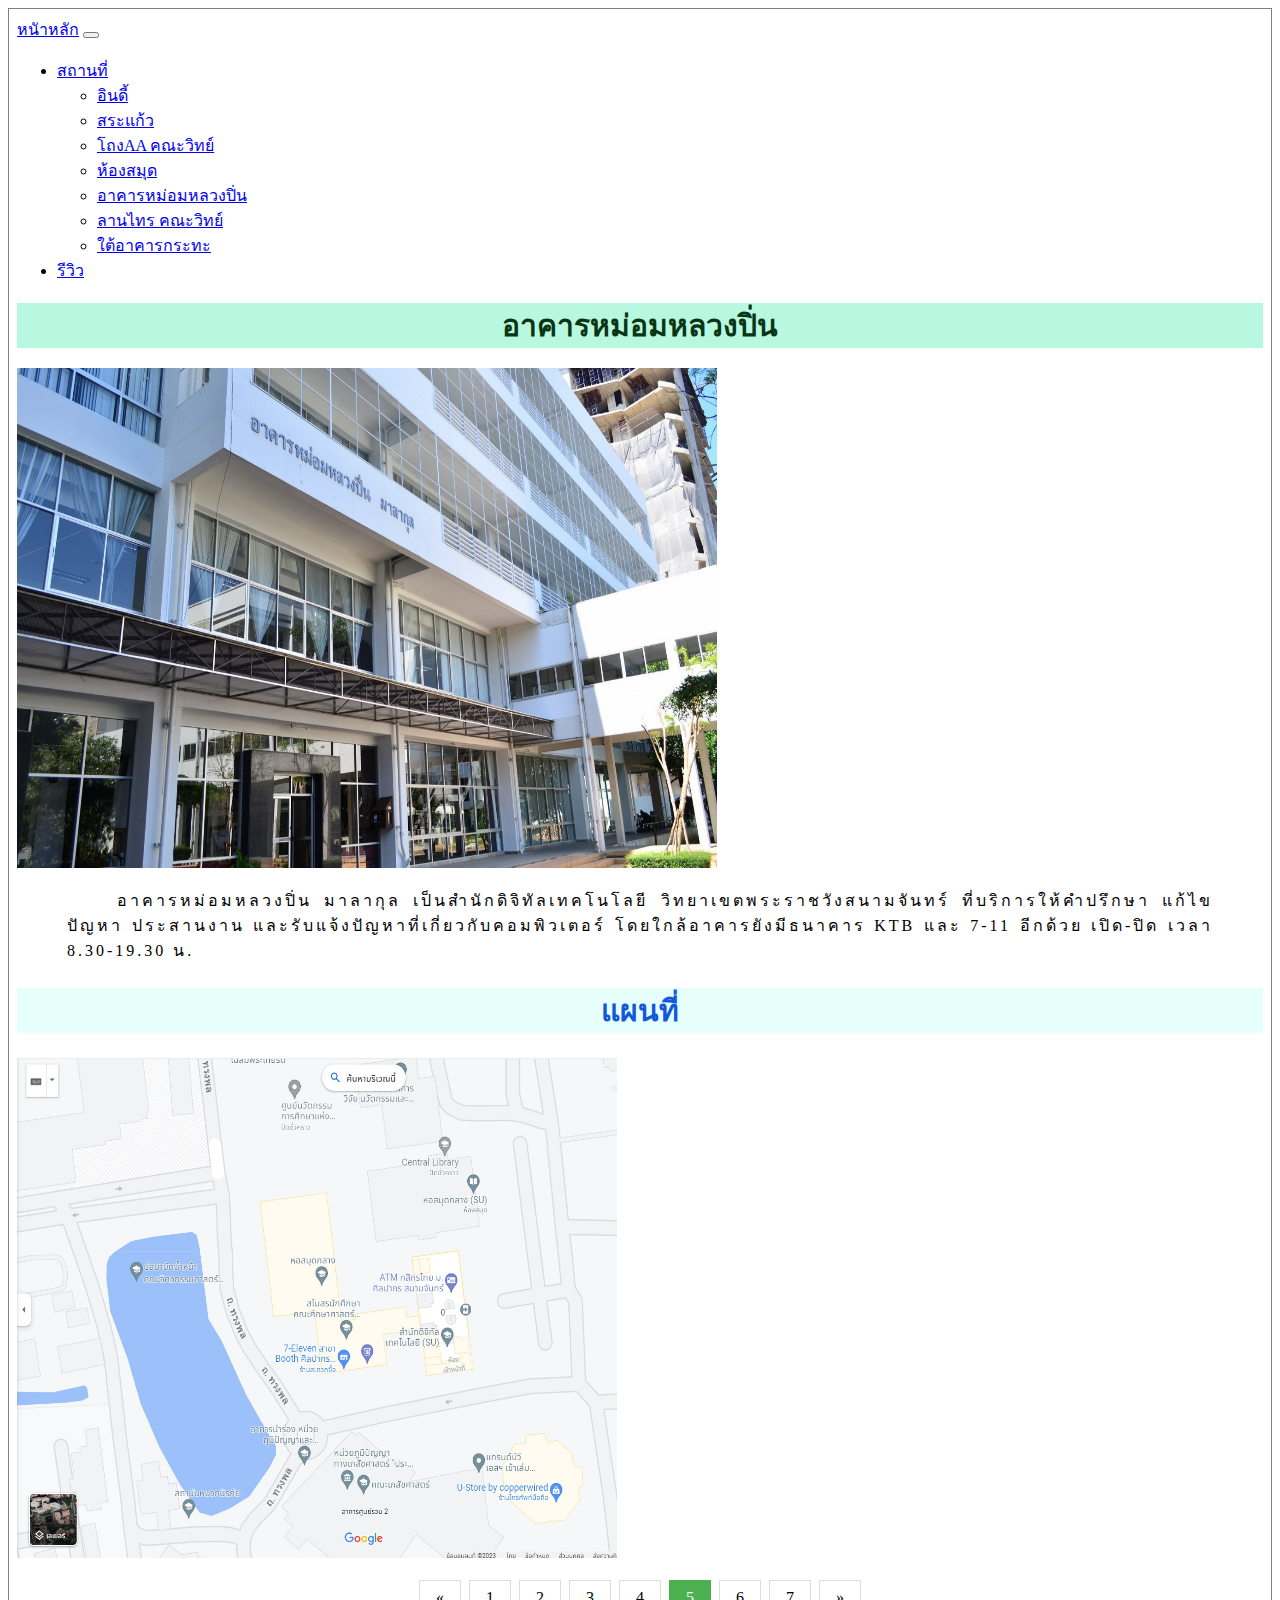
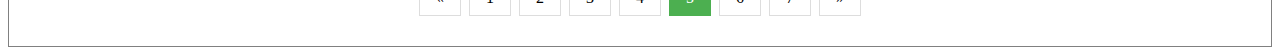
<file: 5.html>
<!DOCTYPE html>

<head>
    <meta charset="utf-8">
    <meta name="viewport" content="width=device-width, initial-scale=1">
    <title>5</title>
    <link href="https://cdn.jsdelivr.net/npm/bootstrap@5.3.0-alpha1/dist/css/bootstrap.min.css" rel="stylesheet"
        integrity="sha384-GLhlTQ8iRABdZLl6O3oVMWSktQOp6b7In1Zl3/Jr59b6EGGoI1aFkw7cmDA6j6gD" crossorigin="anonymous">
    <link rel="stylesheet" href="Style/styledetail.css">
    <link rel="stylesheet" href="Style/stylenext.css">
</head>


<body>
    <nav class="navbar navbar-expand-lg bg-body-tertiary">
        <div class="container-fluid">
            <a class="navbar-brand" href="index.html">หนัาหลัก</a>
            <button class="navbar-toggler" type="button" data-bs-toggle="collapse"
                data-bs-target="#navbarSupportedContent" aria-controls="navbarSupportedContent" aria-expanded="false"
                aria-label="Toggle navigation">
                <span class="navbar-toggler-icon"></span>
            </button>
            <div class="collapse navbar-collapse" id="navbarSupportedContent">
                <ul class="navbar-nav me-auto mb-2 mb-lg-0">

                    <li class="nav-item dropdown">
                        <a class="nav-link dropdown-toggle" href="places.html" role="button" data-bs-toggle="dropdown"
                            aria-expanded="false">
                            สถานที่
                        </a>
                        <ul class="dropdown-menu">
                            <li><a class="dropdown-item" href="1.html">อินดี้</a></li>
                            <li><a class="dropdown-item" href="2.html">สระแก้ว</a></li>
                            <li><a class="dropdown-item" href="3.html">โถงAA คณะวิทย์</a></li>
                            <li><a class="dropdown-item" href="4.html">ห้องสมุด</a></li>
                            <li><a class="dropdown-item" href="5.html">อาคารหม่อมหลวงปิ่น</a></li>
                            <li><a class="dropdown-item" href="6.html">ลานไทร คณะวิทย์</a></li>
                            <li><a class="dropdown-item" href="7.html">ใต้อาคารกระทะ</a></li>
                        </ul>
                    <li class="nav-item">
                        <a class="nav-link active" aria-current="page" href="Reviews.html">รีวิว</a>
                    </li>
                    </li>

                </ul>

            </div>
        </div>
    </nav>

    <h1>อาคารหม่อมหลวงปิ่น</h1>
    <img src="img/ICT.jpg" alt="ICT" class="rounded mx-auto d-block" width="700" height="500"><br>
    <P>อาคารหม่อมหลวงปิ่น มาลากุล เป็นสำนักดิจิทัลเทคโนโลยี วิทยาเขตพระราชวังสนามจันทร์ ที่บริการให้คำปรึกษา แก้ไขปัญหา
        ประสานงาน และรับแจ้งปัญหาที่เกี่ยวกับคอมพิวเตอร์
        โดยใกล้อาคารยังมีธนาคาร KTB และ 7-11 อีกด้วย เปิด-ปิด เวลา 8.30-19.30 น.</P>
    <h2>แผนที่</h2>
    <img src="img/map5.jpg" alt="map5" width="600" height="500" class="rounded mx-auto d-block"><br>

    <br>
    <div class="center">
        <div class="pagination">
            <a href="4.html">&laquo;</a>
            <a href="1.html">1</a>
            <a href="2.html">2</a>
            <a href="3.html">3</a>
            <a href="4.html">4</a>
            <a href="5.html" class="active">5</a>
            <a href="6.html">6</a>
            <a href="7.html">7</a>
            <a href="6.html">&raquo;</a>
        </div>
    </div><br>
    <script src="https://cdn.jsdelivr.net/npm/bootstrap@5.3.0-alpha1/dist/js/bootstrap.bundle.min.js"
        integrity="sha384-w76AqPfDkMBDXo30jS1Sgez6pr3x5MlQ1ZAGC+nuZB+EYdgRZgiwxhTBTkF7CXvN" crossorigin="anonymous">
        </script>
</body>

</html>
</file>
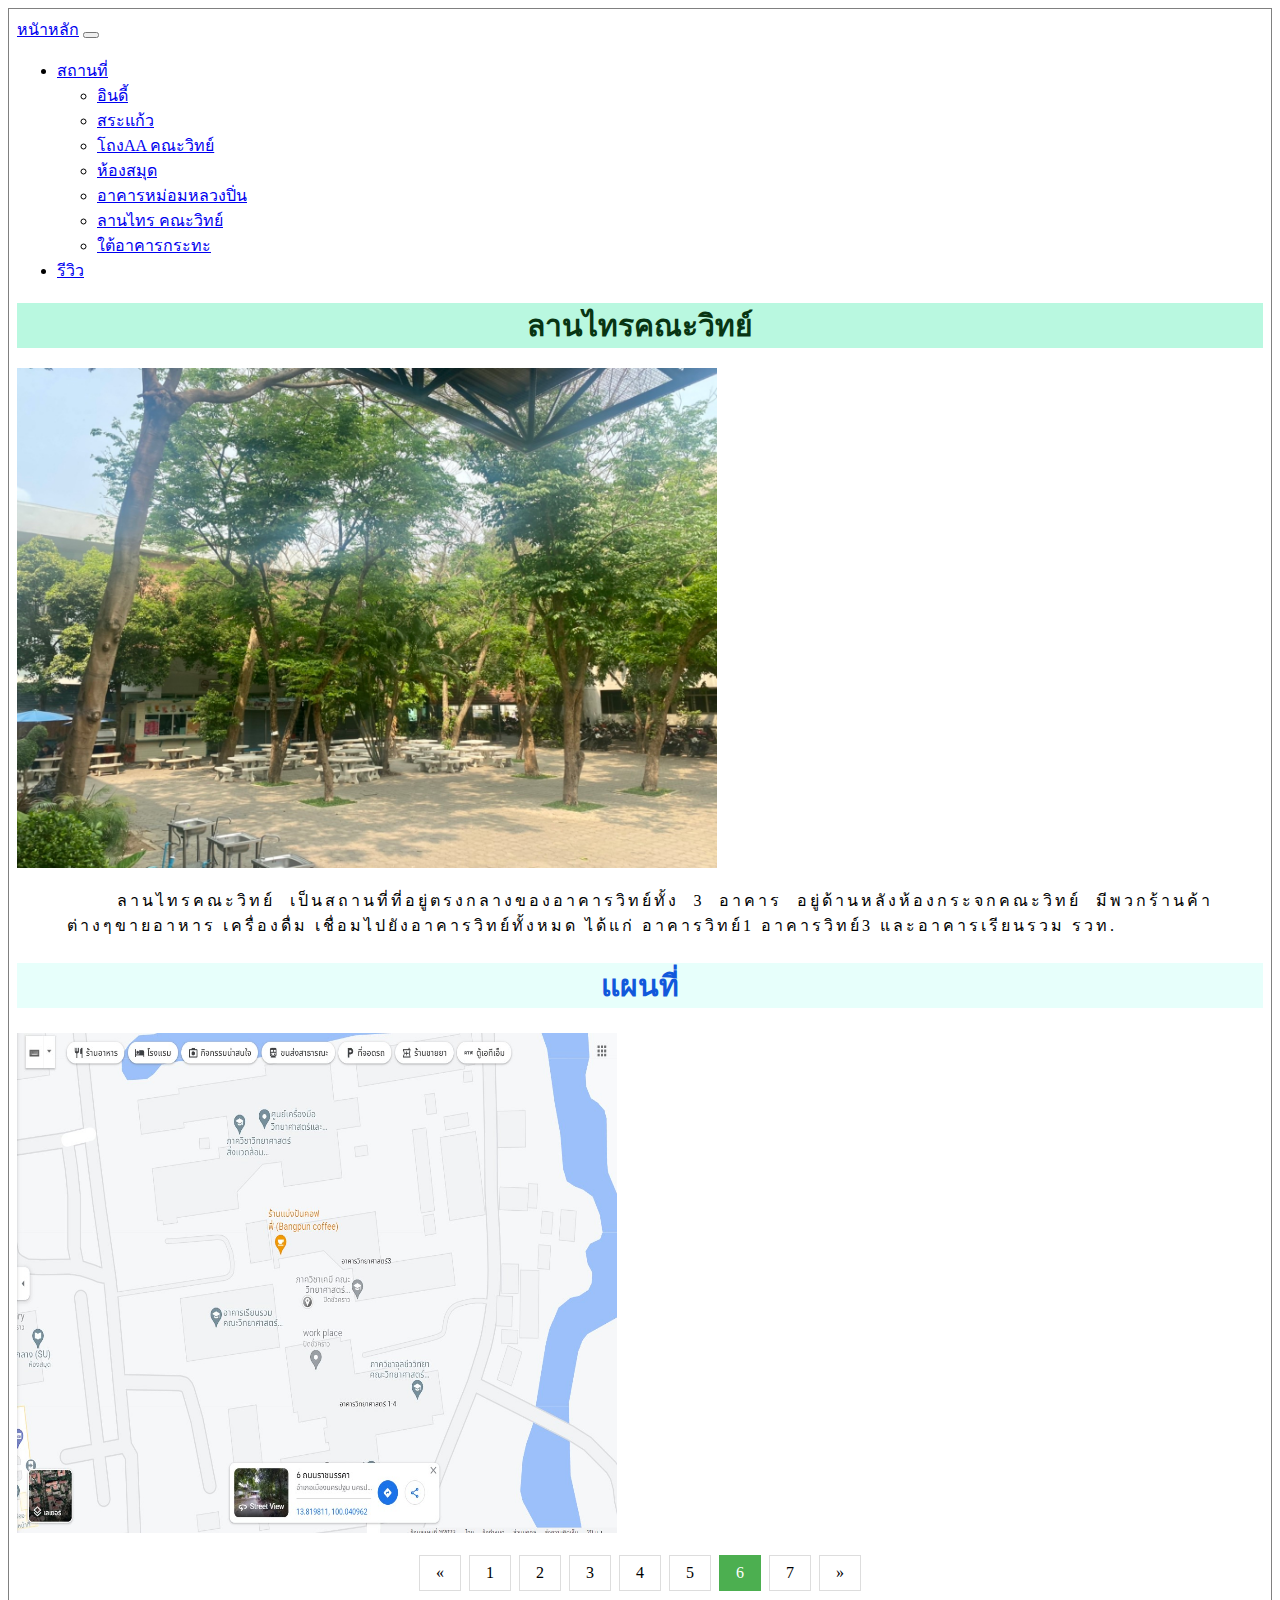
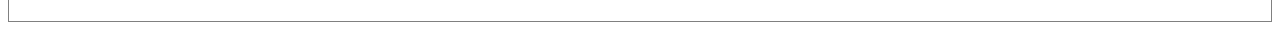
<file: 6.html>
<!DOCTYPE html>

<head>
    <meta charset="utf-8">
    <meta name="viewport" content="width=device-width, initial-scale=1">
    <title>5</title>
    <link href="https://cdn.jsdelivr.net/npm/bootstrap@5.3.0-alpha1/dist/css/bootstrap.min.css" rel="stylesheet"
        integrity="sha384-GLhlTQ8iRABdZLl6O3oVMWSktQOp6b7In1Zl3/Jr59b6EGGoI1aFkw7cmDA6j6gD" crossorigin="anonymous">
    <link rel="stylesheet" href="Style/styledetail.css">
    <link rel="stylesheet" href="Style/stylenext.css">
</head>


<body>
    <nav class="navbar navbar-expand-lg bg-body-tertiary">
        <div class="container-fluid">
            <a class="navbar-brand" href="index.html">หนัาหลัก</a>
            <button class="navbar-toggler" type="button" data-bs-toggle="collapse"
                data-bs-target="#navbarSupportedContent" aria-controls="navbarSupportedContent" aria-expanded="false"
                aria-label="Toggle navigation">
                <span class="navbar-toggler-icon"></span>
            </button>
            <div class="collapse navbar-collapse" id="navbarSupportedContent">
                <ul class="navbar-nav me-auto mb-2 mb-lg-0">

                    <li class="nav-item dropdown">
                        <a class="nav-link dropdown-toggle" href="places.html" role="button" data-bs-toggle="dropdown"
                            aria-expanded="false">
                            สถานที่
                        </a>
                        <ul class="dropdown-menu">
                            <li><a class="dropdown-item" href="1.html">อินดี้</a></li>
                            <li><a class="dropdown-item" href="2.html">สระแก้ว</a></li>
                            <li><a class="dropdown-item" href="3.html">โถงAA คณะวิทย์</a></li>
                            <li><a class="dropdown-item" href="4.html">ห้องสมุด</a></li>
                            <li><a class="dropdown-item" href="5.html">อาคารหม่อมหลวงปิ่น</a></li>
                            <li><a class="dropdown-item" href="6.html">ลานไทร คณะวิทย์</a></li>
                            <li><a class="dropdown-item" href="7.html">ใต้อาคารกระทะ</a></li>
                        </ul>
                    <li class="nav-item">
                        <a class="nav-link active" aria-current="page" href="Reviews.html">รีวิว</a>
                    </li>
                    </li>

                </ul>

            </div>
        </div>
    </nav>
    <h1>ลานไทรคณะวิทย์</h1>
    <img src="img/si.jpg" alt="si" width="700" height="500" class="rounded mx-auto d-block"><br>
    <P>ลานไทรคณะวิทย์ เป็นสถานที่ที่อยู่ตรงกลางของอาคารวิทย์ทั้ง 3 อาคาร อยู่ด้านหลังห้องกระจกคณะวิทย์
        มีพวกร้านค้าต่างๆขายอาหาร เครื่องดื่ม
        เชื่อมไปยังอาคารวิทย์ทั้งหมด ได้แก่ อาคารวิทย์1 อาคารวิทย์3 และอาคารเรียนรวม รวท.</P>
    <h2>แผนที่</h2>
    <img src="img/map6.jpg" alt="map6" width="600" height="500" class="rounded mx-auto d-block"><br>

    <br>
    <div class="center">
        <div class="pagination">
            <a href="5.html">&laquo;</a>
            <a href="1.html">1</a>
            <a href="2.html">2</a>
            <a href="3.html">3</a>
            <a href="4.html">4</a>
            <a href="5.html">5</a>
            <a href="6.html" class="active">6</a>
            <a href="7.html">7</a>
            <a href="7.html">&raquo;</a>
        </div>
    </div><br>
    <script src="https://cdn.jsdelivr.net/npm/bootstrap@5.3.0-alpha1/dist/js/bootstrap.bundle.min.js"
        integrity="sha384-w76AqPfDkMBDXo30jS1Sgez6pr3x5MlQ1ZAGC+nuZB+EYdgRZgiwxhTBTkF7CXvN" crossorigin="anonymous">
        </script>
</body>

</html>
</file>
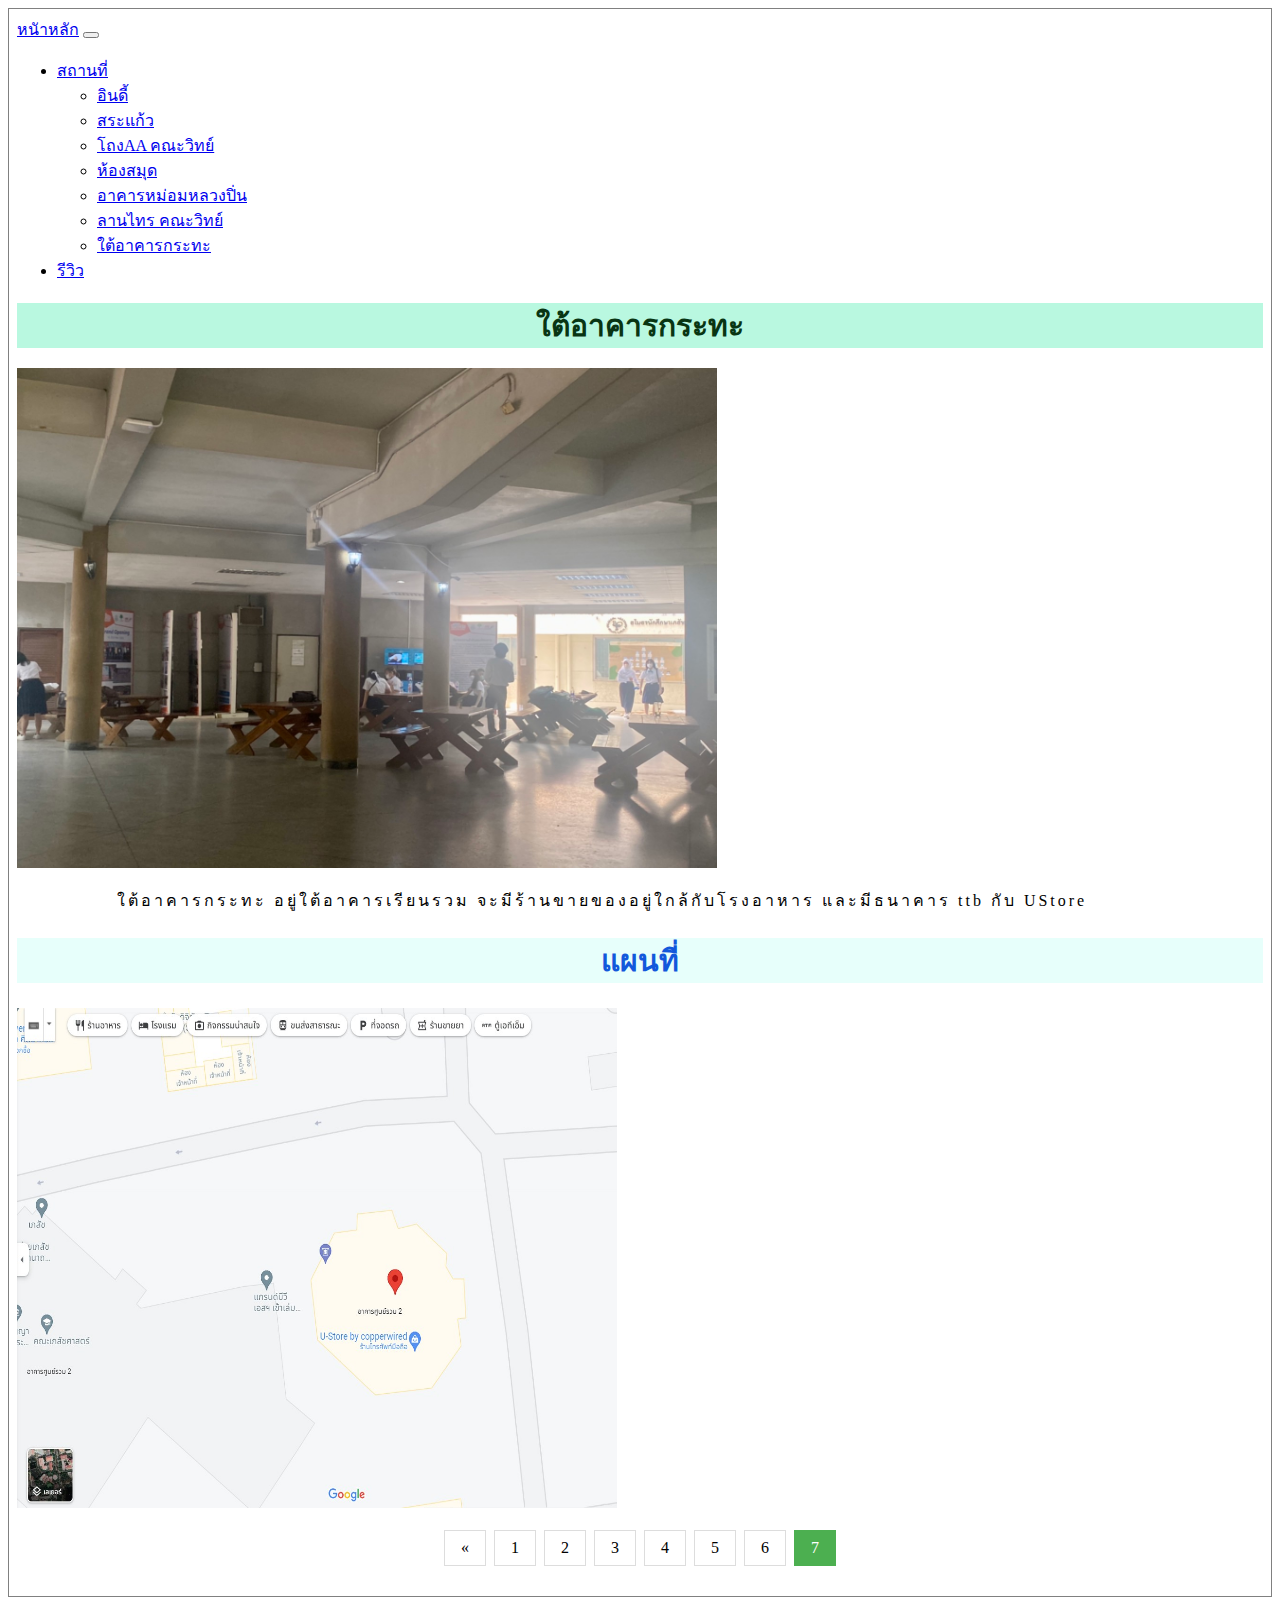
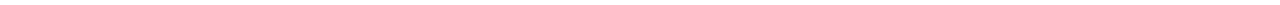
<file: 7.html>
<!DOCTYPE html>

<head>
    <meta charset="utf-8">
    <meta name="viewport" content="width=device-width, initial-scale=1">
    <title>5</title>
    <link href="https://cdn.jsdelivr.net/npm/bootstrap@5.3.0-alpha1/dist/css/bootstrap.min.css" rel="stylesheet"
        integrity="sha384-GLhlTQ8iRABdZLl6O3oVMWSktQOp6b7In1Zl3/Jr59b6EGGoI1aFkw7cmDA6j6gD" crossorigin="anonymous">
    <link rel="stylesheet" href="Style/styledetail.css">
    <link rel="stylesheet" href="Style/stylenext.css">
</head>


<body>
    <nav class="navbar navbar-expand-lg bg-body-tertiary">
        <div class="container-fluid">
            <a class="navbar-brand" href="index.html">หนัาหลัก</a>
            <button class="navbar-toggler" type="button" data-bs-toggle="collapse"
                data-bs-target="#navbarSupportedContent" aria-controls="navbarSupportedContent" aria-expanded="false"
                aria-label="Toggle navigation">
                <span class="navbar-toggler-icon"></span>
            </button>
            <div class="collapse navbar-collapse" id="navbarSupportedContent">
                <ul class="navbar-nav me-auto mb-2 mb-lg-0">

                    <li class="nav-item dropdown">
                        <a class="nav-link dropdown-toggle" href="places.html" role="button" data-bs-toggle="dropdown"
                            aria-expanded="false">
                            สถานที่
                        </a>
                        <ul class="dropdown-menu">
                            <li><a class="dropdown-item" href="1.html">อินดี้</a></li>
                            <li><a class="dropdown-item" href="2.html">สระแก้ว</a></li>
                            <li><a class="dropdown-item" href="3.html">โถงAA คณะวิทย์</a></li>
                            <li><a class="dropdown-item" href="4.html">ห้องสมุด</a></li>
                            <li><a class="dropdown-item" href="5.html">อาคารหม่อมหลวงปิ่น</a></li>
                            <li><a class="dropdown-item" href="6.html">ลานไทร คณะวิทย์</a></li>
                            <li><a class="dropdown-item" href="7.html">ใต้อาคารกระทะ</a></li>
                        </ul>
                    <li class="nav-item">
                        <a class="nav-link active" aria-current="page" href="Reviews.html">รีวิว</a>
                    </li>
                    </li>

                </ul>

            </div>
        </div>
    </nav>
    <h1>ใต้อาคารกระทะ</h1>
    <img src="img/kata.jpg" alt="kata" width="700" height="500" class="rounded mx-auto d-block"><br>
    <P>ใต้อาคารกระทะ อยู่ใต้อาคารเรียนรวม จะมีร้านขายของอยู่ใกล้กับโรงอาหาร และมีธนาคาร ttb กับ UStore</P>
    <h2>แผนที่</h2>
    <img src="img/map7.jpg" alt="map7" width="600" height="500" class="rounded mx-auto d-block"><br>

    <br>
    <div class="center">
        <div class="pagination">
            <a href="6.html">&laquo;</a>
            <a href="1.html">1</a>
            <a href="2.html">2</a>
            <a href="3.html">3</a>
            <a href="4.html">4</a>
            <a href="5.html">5</a>
            <a href="6.html">6</a>
            <a href="7.html" class="active">7</a>
        </div>
    </div><br>
    <script src="https://cdn.jsdelivr.net/npm/bootstrap@5.3.0-alpha1/dist/js/bootstrap.bundle.min.js"
        integrity="sha384-w76AqPfDkMBDXo30jS1Sgez6pr3x5MlQ1ZAGC+nuZB+EYdgRZgiwxhTBTkF7CXvN" crossorigin="anonymous">
        </script>
</body>

</html>
</file>
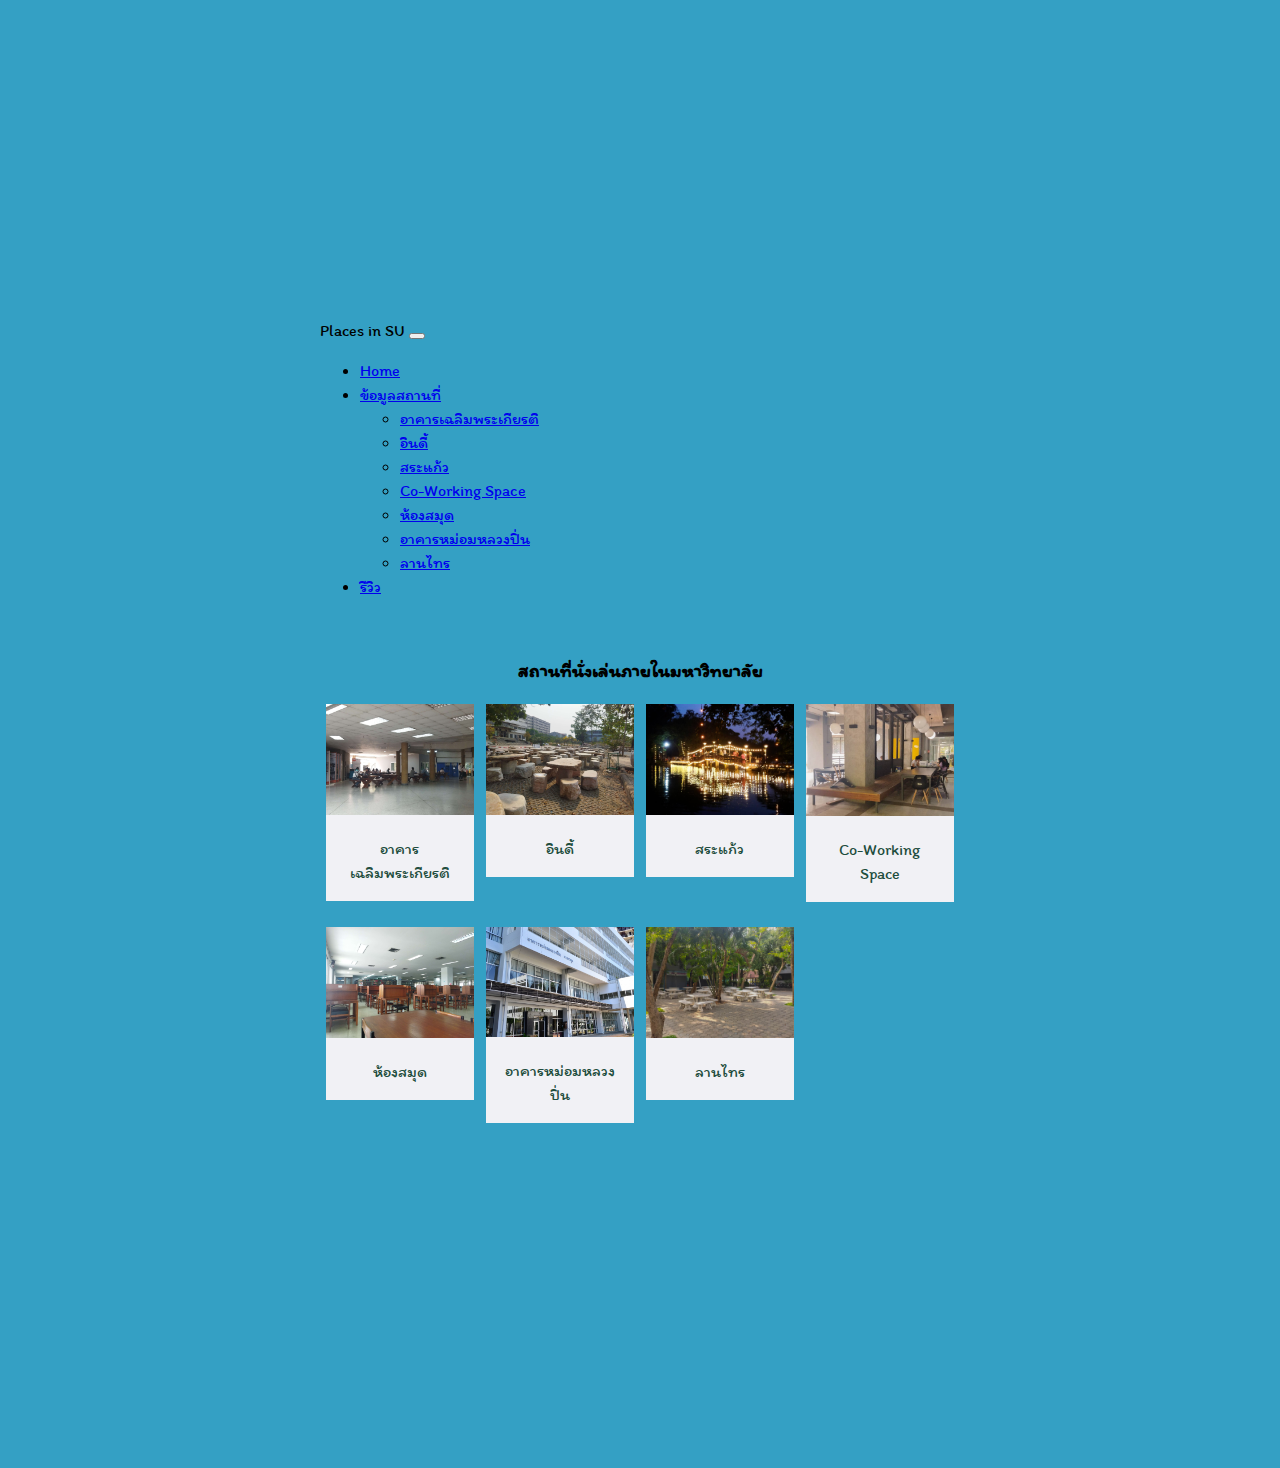
<file: places.html>
<!DOCTYPE html>
<html lang="en">

<head>
  <meta charset="utf-8">
  <meta name="viewport" content="width=device-width, initial-scale=1">
  <title>Bootstrap demo</title>
  <link rel="stylesheet" href="Style/styleplace.css">
  <link href="https://cdn.jsdelivr.net/npm/bootstrap@5.3.0-alpha1/dist/css/bootstrap.min.css" rel="stylesheet"
    integrity="sha384-GLhlTQ8iRABdZLl6O3oVMWSktQOp6b7In1Zl3/Jr59b6EGGoI1aFkw7cmDA6j6gD" crossorigin="anonymous">

<body>

  <nav class="navbar navbar-expand-lg bg-body-tertiary">
    <div class="container-fluid">
      <span class="navbar-brand mb-0 h1 text-success-emphasis">Places in SU</span>
      <button class="navbar-toggler" type="button" data-bs-toggle="collapse" data-bs-target="#navbarSupportedContent"
        aria-controls="navbarSupportedContent" aria-expanded="false" aria-label="Toggle navigation">
        <span class="navbar-toggler-icon"></span>
      </button>
      <div class="collapse navbar-collapse" id="navbarSupportedContent">
        <ul class="navbar-nav me-auto mb-2 mb-lg-0">
          <li class="nav-item">
            <a class="nav-link active" aria-current="page" href="index.html">Home</a>
          </li>
          <li class="nav-item dropdown">
            <a class="nav-link dropdown-toggle" href="#" role="button" data-bs-toggle="dropdown"
              aria-expanded="false">
              ข้อมูลสถานที่</a>
            <ul class="dropdown-menu">
              <li><a class="dropdown-item" href="7.html">อาคารเฉลิมพระเกียรติ</a></li>
              <li><a class="dropdown-item" href="1.html">อินดี้</a></li>
              <li><a class="dropdown-item" href="2.html">สระแก้ว</a></li>
              <li><a class="dropdown-item" href="3.html">Co-Working Space</a></li>
              <li><a class="dropdown-item" href="4.html">ห้องสมุด</a></li>
              <li><a class="dropdown-item" href="5.html">อาคารหม่อมหลวงปิ่น</a></li>
              <li><a class="dropdown-item" href="6.html">ลานไทร</a></li>
            </ul>
          </li>
          <li class="nav-item">
            <a class="nav-link active" aria-current="page" href="Reviews.html">รีวิว</a>
          </li>
        </ul>
      </div>
    </div>
  </nav>
  <br>
  <h3 class="text-success-emphasis">สถานที่นั่งเล่นภายในมหาวิทยาลัย</h3>
  <div class="responsive">
    <div class="polaroid">
      <a target="#" href="7.html"><img src="img/ruam.jpg" alt="อาคารเฉลิมพระเกียรติ" style="width:100%"></a>
      <div class="desc">อาคารเฉลิมพระเกียรติ</div>
    </div>
  </div>
  <div class="responsive">
    <div class="polaroid">
      <a target="#" href="1.html"><img src="img/Indy1.jpg" alt="อินดี้" style="width:100%"></a>
      <div class="desc">อินดี้</div>
    </div>
  </div>
  <div class="responsive">
    <div class="polaroid">
      <a target="#" href="2.html"><img src="img/kaew.jpg" alt="สระแก้ว" style="width:100%"></a>
      <div class="desc">สระแก้ว</div>
    </div>
  </div>
  <div class="responsive">
    <div class="polaroid">
      <a target="#" href="3.html"><img src="img/aa3.jpg" alt="AA" style="width:100%"></a>
      <div class="desc">Co-Working Space</div>
    </div>
  </div>
  <div class="responsive">
    <div class="polaroid">
      <a target="#" href="4.html"><img src="img/lib.jpg" alt="ห้องสมุด" style="width:100%"></a>
      <div class="desc">ห้องสมุด</div>
    </div>
  </div>
  <div class="responsive">
    <div class="polaroid">
      <a target="#" href="5.html"><img src="img/pin2.jpg" alt="อาคารหม่อมหลวงปิ่น" style="width:100% "></a>
      <div class="desc">อาคารหม่อมหลวงปิ่น</div>
    </div>
  </div>
  <div class="responsive">
    <div class="polaroid">
      <a target="#" href="6.html"><img src="img/lansai.jpg" alt="ลานไทร" style="width:100%"></a>
      <div class="desc">ลานไทร</div>
    </div>
  </div>
  <div class="clearfix"></div>

  <script src="https://cdn.jsdelivr.net/npm/bootstrap@5.3.0-alpha1/dist/js/bootstrap.bundle.min.js"
    integrity="sha384-w76AqPfDkMBDXo30jS1Sgez6pr3x5MlQ1ZAGC+nuZB+EYdgRZgiwxhTBTkF7CXvN"
    crossorigin="anonymous"></script>
</body>

</html>
</file>
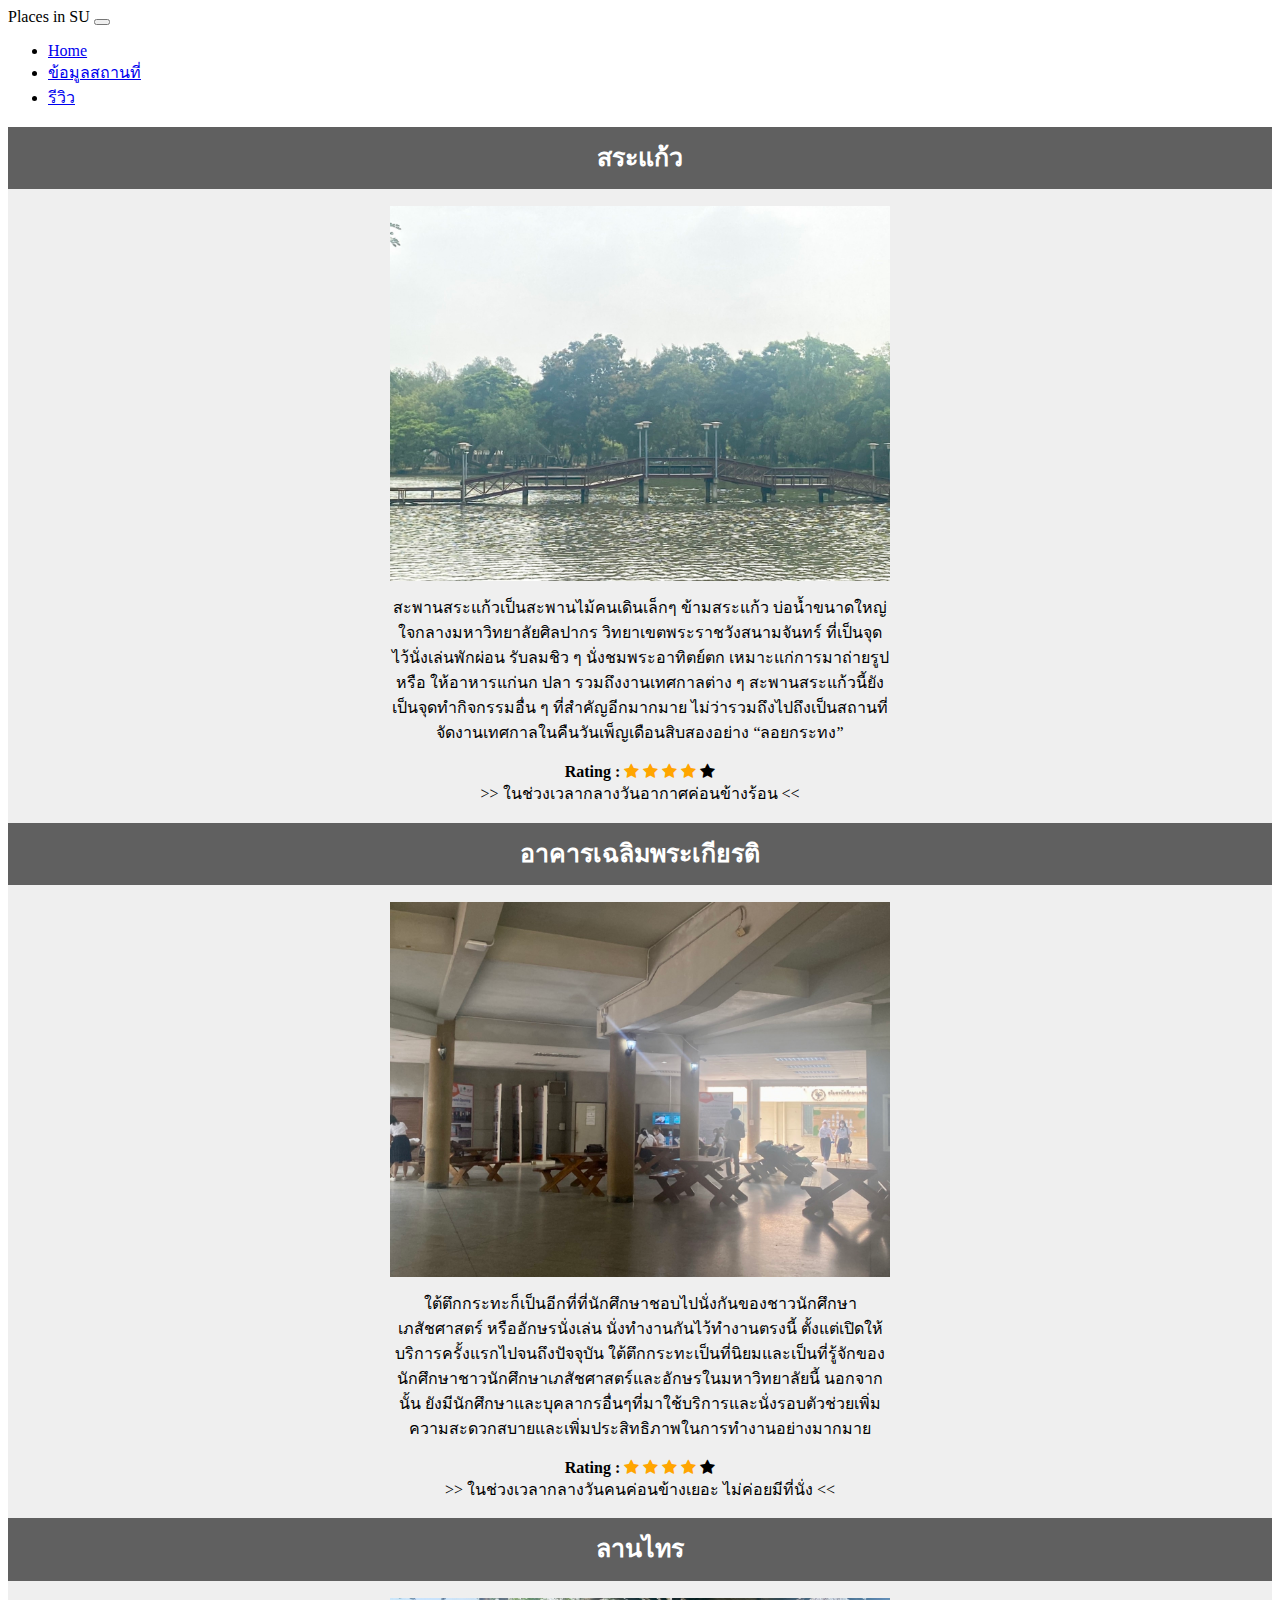
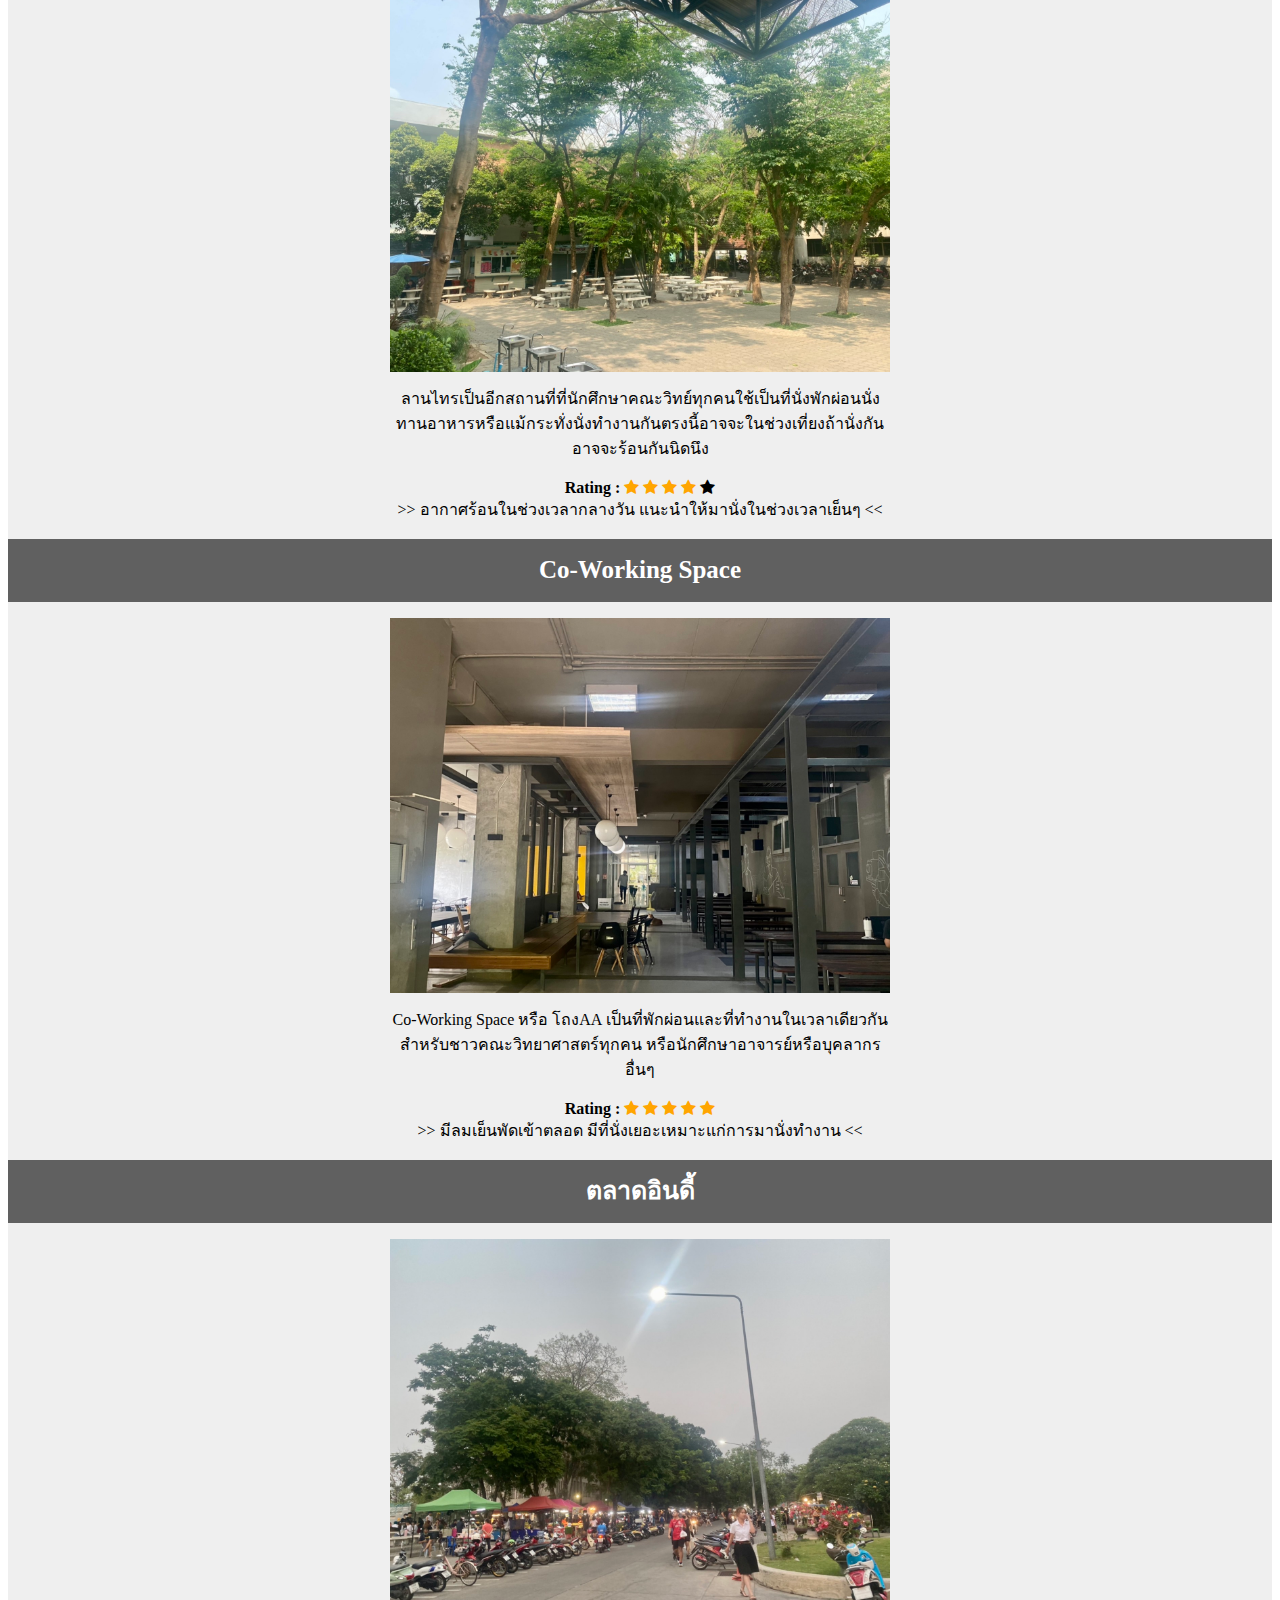
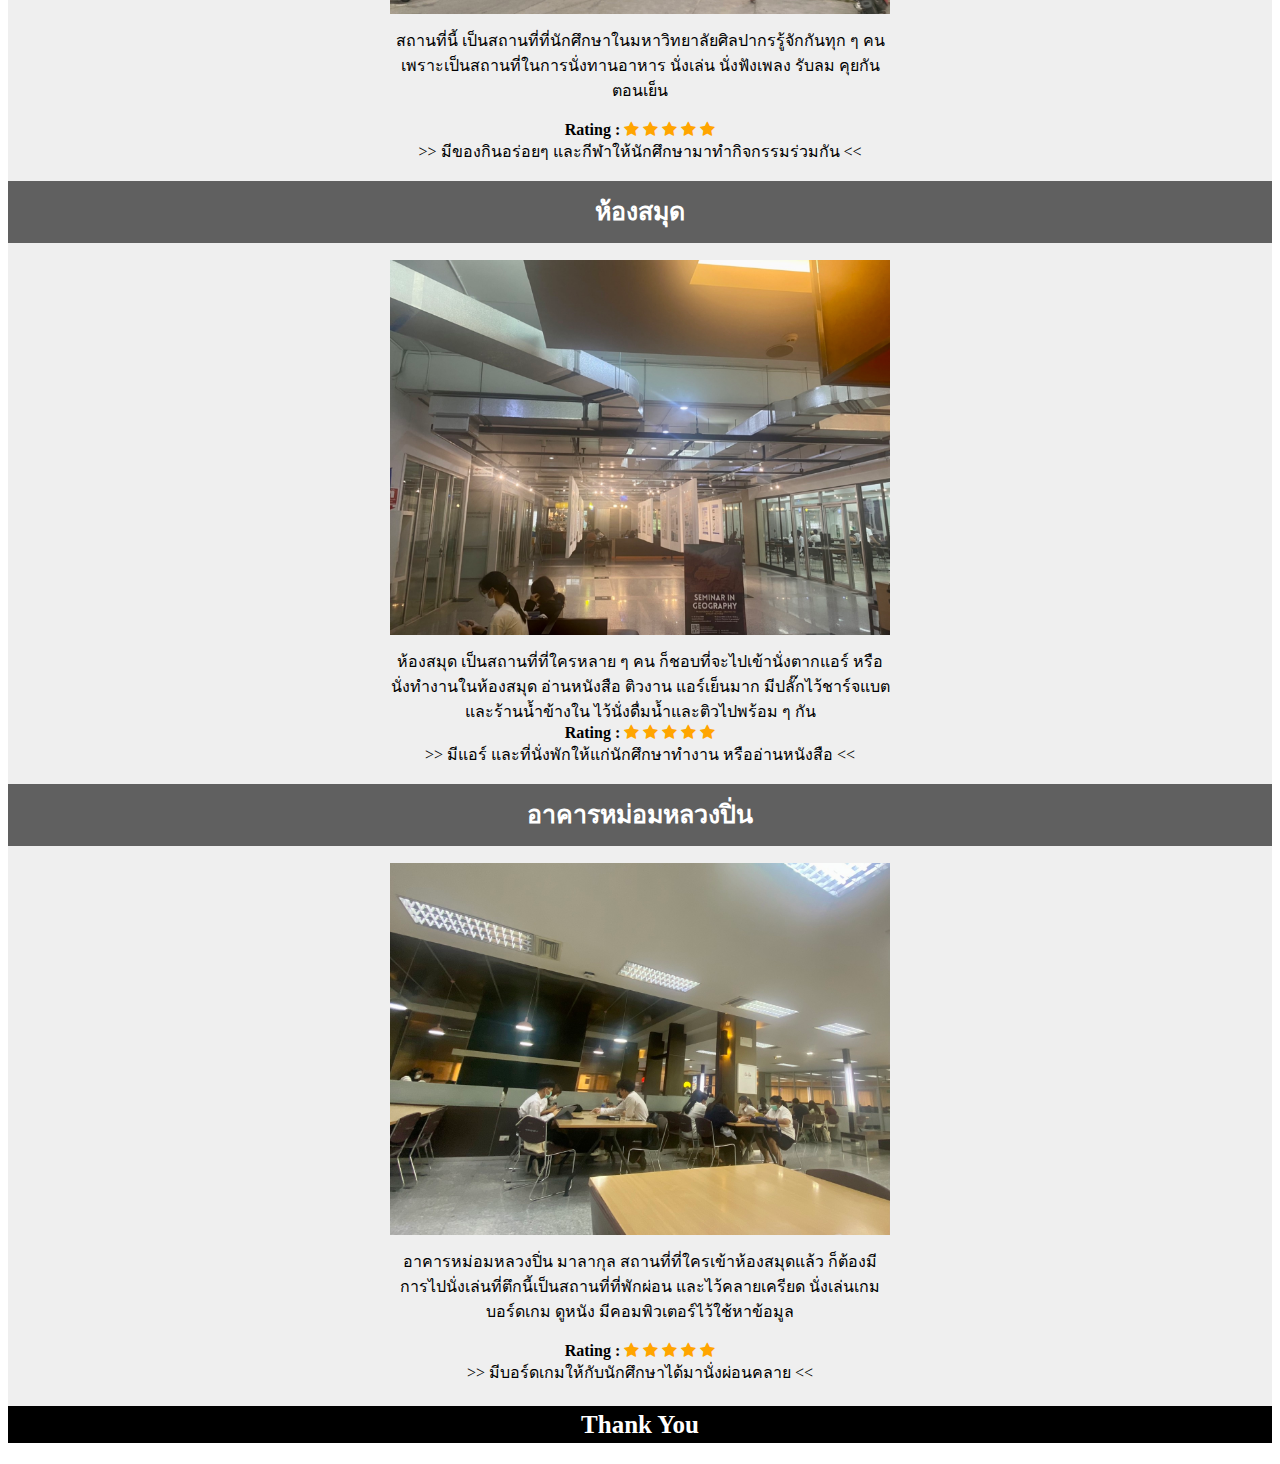
<file: Reviews.html>
<!DOCTYPE html>
<html lang="en">

<head>
    <meta charset="utf-8">
    <meta name="viewport" content="width=device-width, initial-scale=1">
    <title>Bootstrap demo</title>
    <link href="https://cdn.jsdelivr.net/npm/bootstrap@5.3.0-alpha1/dist/css/bootstrap.min.css" rel="stylesheet"
        integrity="sha384-GLhlTQ8iRABdZLl6O3oVMWSktQOp6b7In1Zl3/Jr59b6EGGoI1aFkw7cmDA6j6gD" crossorigin="anonymous">
    <link rel="stylesheet" href="https://cdnjs.cloudflare.com/ajax/libs/font-awesome/4.7.0/css/font-awesome.min.css">
    <link rel="stylesheet" href="Style/stylerew.css">
</head>

<body>
    <nav class="navbar navbar-expand-lg bg-body-tertiary">
        <div class="container-fluid">
            <span class="navbar-brand mb-0 h1 text-success-emphasis">Places in SU</span>
            <button class="navbar-toggler" type="button" data-bs-toggle="collapse"
                data-bs-target="#navbarSupportedContent" aria-controls="navbarSupportedContent" aria-expanded="false"
                aria-label="Toggle navigation">
                <span class="navbar-toggler-icon"></span>
            </button>
            <div class="collapse navbar-collapse" id="navbarSupportedContent">
                <ul class="navbar-nav me-auto mb-2 mb-lg-0">
                    <li class="nav-item">
                        <a class="nav-link active" aria-current="page" href="index.html">Home</a>
                    </li>
                    <li class="nav-item">
                        <a class="nav-link active" aria-current="page" href="places.html">ข้อมูลสถานที่</a>
                    </li>
                    <li class="nav-item">
                        <a class="nav-link active" aria-current="page" href="Reviews.html">รีวิว</a>
                    </li>
                </ul>
            </div>
        </div>
    </nav>

    <main>
        <div>
            <h1>สระแก้ว</h1>
            <p align="center"><img src="img/img1.jpg" alt="Image 1" class="center" width="500"
                    height="auto"><span>สะพานสระแก้วเป็นสะพานไม้คนเดินเล็กๆ ข้ามสระแก้ว
                    บ่อน้ำขนาดใหญ่ใจกลางมหาวิทยาลัยศิลปากร วิทยาเขตพระราชวังสนามจันทร์ ที่เป็นจุดไว้นั่งเล่นพักผ่อน
                    รับลมชิว ๆ นั่งชมพระอาทิตย์ตก เหมาะแก่การมาถ่ายรูป หรือ ให้อาหารแก่นก ปลา รวมถึงงานเทศกาลต่าง ๆ
                    สะพานสระแก้วนี้ยังเป็นจุดทำกิจกรรมอื่น ๆ ที่สำคัญอีกมากมาย
                    ไม่ว่ารวมถึงไปถึงเป็นสถานที่จัดงานเทศกาลในคืนวันเพ็ญเดือนสิบสองอย่าง “ลอยกระทง”<br><br></span>
                <span><b>Rating : </b></span>
                <span class="fa fa-star checked"></span>
                <span class="fa fa-star checked"></span>
                <span class="fa fa-star checked"></span>
                <span class="fa fa-star checked"></span>
                <span class="fa fa-star"></span></span>
                <span><br>>> ในช่วงเวลากลางวันอากาศค่อนข้างร้อน << </span>
            </p>
        </div>
        <div>
            <h1>อาคารเฉลิมพระเกียรติ</h1>
            <p align="center"><img src="img/img2.jpg" alt="Image 1" class="center" width="500"
                    height="auto"><span>ใต้ตึกกระทะก็เป็นอีกที่ที่นักศึกษาชอบไปนั่งกันของชาวนักศึกษาเภสัชศาสตร์
                    หรืออักษรนั่งเล่น นั่งทำงานกันไว้ทำงานตรงนี้ ตั้งแต่เปิดให้บริการครั้งแรกไปจนถึงปัจจุบัน
                    ใต้ตึกกระทะเป็นที่นิยมและเป็นที่รู้จักของนักศึกษาชาวนักศึกษาเภสัชศาสตร์และอักษรในมหาวิทยาลัยนี้
                    นอกจากนั้น
                    ยังมีนักศึกษาและบุคลากรอื่นๆที่มาใช้บริการและนั่งรอบตัวช่วยเพิ่มความสะดวกสบายและเพิ่มประสิทธิภาพในการทำงานอย่างมากมาย<br><br></span>
                <span><b>Rating : </b></span>
                <span class="fa fa-star checked"></span>
                <span class="fa fa-star checked"></span>
                <span class="fa fa-star checked"></span>
                <span class="fa fa-star checked"></span>
                <span class="fa fa-star"></span>
                <span><br>>> ในช่วงเวลากลางวันคนค่อนข้างเยอะ ไม่ค่อยมีที่นั่ง << </span>
            </p>
        </div>
        <div>
            <h1>ลานไทร</h1>
            <p align="center"><img src="img/img3.jpg" alt="Image 1" class="center" width="500"
                    height="auto"><span>ลานไทรเป็นอีกสถานที่ที่นักศึกษาคณะวิทย์ทุกคนใช้เป็นที่นั่งพักผ่อนนั่งทานอาหารหรือแม้กระทั่งนั่งทำงานกันตรงนี้อาจจะในช่วงเที่ยงถ้านั่งกันอาจจะร้อนกันนิดนึง<br><br></span>
                <span><b>Rating : </b></span>
                <span class="fa fa-star checked"></span>
                <span class="fa fa-star checked"></span>
                <span class="fa fa-star checked"></span>
                <span class="fa fa-star checked"></span>
                <span class="fa fa-star"></span>
                <span><br>>> อากาศร้อนในช่วงเวลากลางวัน แนะนำให้มานั่งในช่วงเวลาเย็นๆ << </span>
            </p>
        </div>
        <div>
            <h1>Co-Working Space</h1>
            <p align="center"><img src="img/img4.jpg" alt="Image 1" class="center" width="500"
                    height="auto"><span>Co-Working Space หรือ โถงAA
                    เป็นที่พักผ่อนและที่ทำงานในเวลาเดียวกันสำหรับชาวคณะวิทยาศาสตร์ทุกคน
                    หรือนักศึกษาอาจารย์หรือบุคลากรอื่นๆ<br><br></span>
                <span><b>Rating : </b></span>
                <span class="fa fa-star checked"></span>
                <span class="fa fa-star checked"></span>
                <span class="fa fa-star checked"></span>
                <span class="fa fa-star checked"></span>
                <span class="fa fa-star checked"></span>
                <span><br>>> มีลมเย็นพัดเข้าตลอด มีที่นั่งเยอะเหมาะแก่การมานั่งทำงาน << </span>
            </p>
        </div>
        <div>
            <h1>ตลาดอินดี้</h1>
            <p align="center"><img src="img/img5.jpg" alt="Image 1" class="center" width="500"
                    height="auto"><span>สถานที่นี้ เป็นสถานที่ที่นักศึกษาในมหาวิทยาลัยศิลปากรรู้จักกันทุก ๆ คน
                    เพราะเป็นสถานที่ในการนั่งทานอาหาร นั่งเล่น นั่งฟังเพลง รับลม คุยกันตอนเย็น<br><br></span>
                <span><b>Rating : </b></span>
                <span class="fa fa-star checked"></span>
                <span class="fa fa-star checked"></span>
                <span class="fa fa-star checked"></span>
                <span class="fa fa-star checked"></span>
                <span class="fa fa-star checked"></span>
                <span><br>>> มีของกินอร่อยๆ และกีฬาให้นักศึกษามาทำกิจกรรมร่วมกัน << </span>
            </p>
        </div>
        <div>
            <h1>ห้องสมุด</h1>
            <p align="center"><img src="img/img6.jpg" alt="Image 1" class="center" width="500"
                    height="auto"><span><br>ห้องสมุด เป็นสถานที่ที่ใครหลาย ๆ คน ก็ชอบที่จะไปเข้านั่งตากแอร์ หรือ
                    นั่งทำงานในห้องสมุด อ่านหนังสือ ติวงาน
                    แอร์เย็นมาก มีปลั๊กไว้ชาร์จแบตและร้านน้ำข้างใน ไว้นั่งดื่มน้ำและติวไปพร้อม ๆ กัน<br></span>
                <span><b>Rating : </b></span>
                <span class="fa fa-star checked"></span>
                <span class="fa fa-star checked"></span>
                <span class="fa fa-star checked"></span>
                <span class="fa fa-star checked"></span>
                <span class="fa fa-star checked"></span>
                <span><br>>> มีแอร์ และที่นั่งพักให้แก่นักศึกษาทำงาน หรืออ่านหนังสือ << </span>
            </p>
        </div>
        <div>
            <h1>อาคารหม่อมหลวงปิ่น</h1>
            <p align="center"><img src="img/img7.jpg" alt="Image 1" class="center" width="500"
                    height="auto"><span>อาคารหม่อมหลวงปิ่น มาลากุล สถานที่ที่ใครเข้าห้องสมุดแล้ว
                    ก็ต้องมีการไปนั่งเล่นที่ตึกนี้เป็นสถานที่ที่พักผ่อน และไว้คลายเครียด นั่งเล่นเกม บอร์ดเกม ดูหนัง
                    มีคอมพิวเตอร์ไว้ใช้หาข้อมูล<br><br></span>
                <span><b>Rating : </b></span>
                <span class="fa fa-star checked"></span>
                <span class="fa fa-star checked"></span>
                <span class="fa fa-star checked"></span>
                <span class="fa fa-star checked"></span>
                <span class="fa fa-star checked"></span>
                <span><br>>> มีบอร์ดเกมให้กับนักศึกษาได้มานั่งผ่อนคลาย << </span>
            </p>
        </div>
        <h2>Thank You</h2>
    </main>
    <script src="https://cdn.jsdelivr.net/npm/bootstrap@5.3.0-alpha1/dist/js/bootstrap.bundle.min.js"
        integrity="sha384-w76AqPfDkMBDXo30jS1Sgez6pr3x5MlQ1ZAGC+nuZB+EYdgRZgiwxhTBTkF7CXvN"
        crossorigin="anonymous"></script>
</body>

</html>
</file>
<file: Style/Styleindex.css>
body {
    font-family: 'Mitr', sans-serif;
}
h2 {
    color: rgb(0, 0, 0);
    -webkit-text-fill-color: rgb(255, 255, 255);
    -webkit-text-stroke-width: 0.8px;
  }
</file>
<file: Style/stylenext.css>
.center {
    text-align: center;
  }
  
  .pagination {
    display: inline-block;
  }
  
  .pagination a {
    color: black;
    float: left;
    padding: 8px 16px;
    text-decoration: none;
    transition: background-color .3s;
    border: 1px solid #ddd;
    margin: 0 4px;
  }
  
  .pagination a.active {
    background-color: #4CAF50;
    color: white;
    border: 1px solid #4CAF50;
  }
  
  .pagination a:hover:not(.active) {background-color: #ddd;}
</file>
<file: Style/styledetail.css>
body {
  border: 1px solid gray;
  padding: 8px;

}

h1 {
  font-size: 30px;
  color: rgb(8, 53, 19);
  text-align: center;
  background-color: #b9f8e0;
  font-weight: bold;
  line-height: 1.5;
}

h2 {
  font-size: 30px;
  color: rgb(18, 88, 219);
  text-align: center;
  background-color: #e7fffb;
  font-weight: bold;
  line-height: 1.5;
}

p {
  text-indent: 50px;
  text-align: justify;
  letter-spacing: 3px;
  margin-left: 50px;
  margin-right: 50px;
}
</file>
<file: Style/styleplace.css>
@font-face {
  font-family: 'itimregular';
  src: url('itim-regular-webfont.woff2') format('woff2'),
       url('itim-regular-webfont.woff') format('woff');
  font-weight: normal;
  font-style: normal;
}
div {
  font-family: 'itimregular';
}
body {
  margin:25%;
  background-color: rgb(52, 160, 196);
  font-family: 'itimregular';
}

h3 {
  text-align: center;
  font-family: 'itimregular';
}
div.polaroid {
  width: 100%;
  height: 100%;
  background-color: rgb(241, 241, 245);
  margin-bottom: 25px;
}
div.desc {
  padding: 15px;
  text-align: center;
  color: rgb(30, 77, 61);
}
div.polaroid:hover {
  background-color: rgb(244, 253, 255);
  box-shadow: 0 9px 15px 0 #888888, 0 6px 20px 0 rgba(78, 77, 77, 0.19);
}
* {
  box-sizing: border-box;
}

.responsive {
  padding: 0 6px;
  float: left;
  width: 24.99999%;
}
@media only screen and (max-width: 700px) {
  .responsive {
    width: 49.99999%;
    margin: 6px 0;
  }
}

@media only screen and (max-width: 500px) {
  .responsive {
    width: 100%;
  }
}
.clearfix:after {
  content: "";
  display: table;
  clear: both;
}
</file>
<file: Style/stylerew.css>
h1 {
    font-size: 25px;
    background-color: #606060;
    font-weight: bold;
    text-align: center;
    line-height: 2.5;
    color: #FFFFFF;
}

h2 {
    font-size: 25px;
    background-color: #000000;
    font-weight: bold;
    text-align: center;
    line-height: 1.5;
    color: #FFFFFF;
}

p {
    max-width: 500px;
    text-align: center;
    margin-left: auto;
    margin-right: auto;
}

main {
    background-color: #efefef;
}

.center {
    margin-left: auto;
    margin-right: auto;
    margin-bottom: 10px;
}

.checked {
    color: orange;
}
</file>
